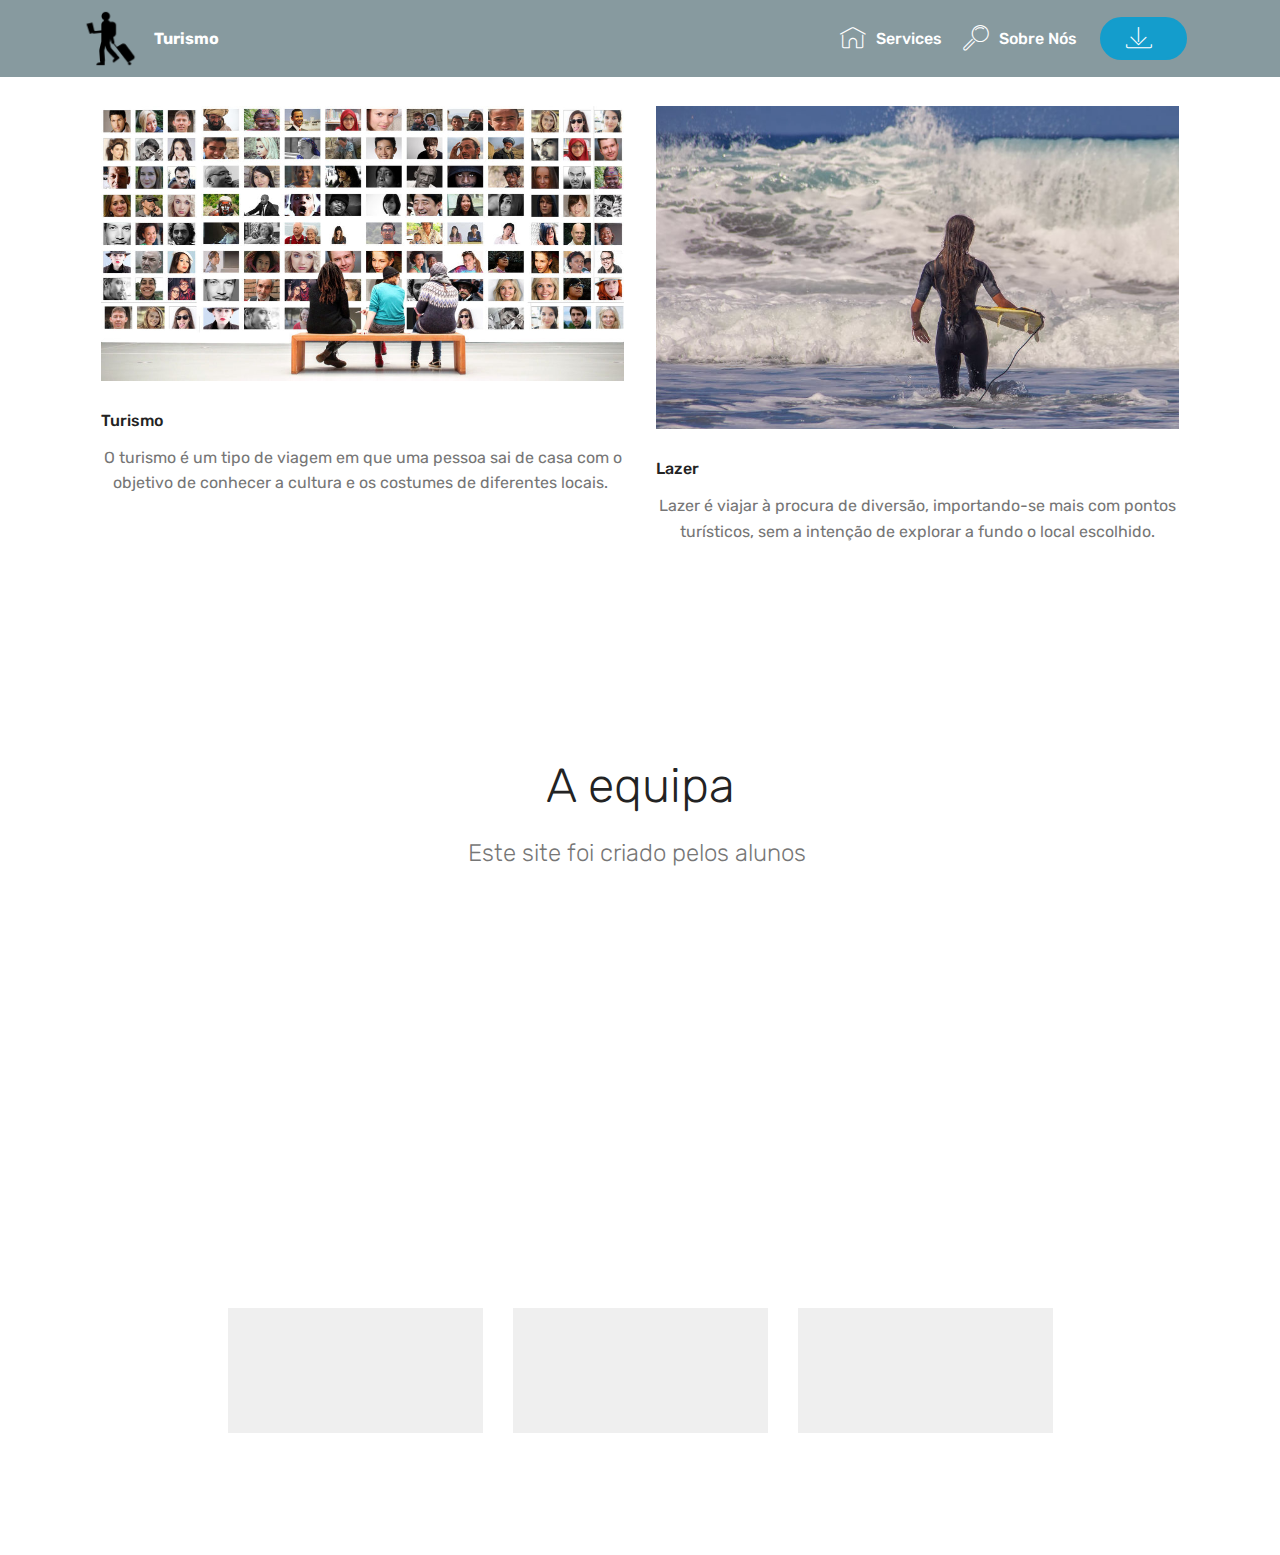
<file: page1.html>
<!DOCTYPE html>
<html  >
<head>
  <!-- Site made with Mobirise Website Builder v4.9.7, https://mobirise.com -->
  <meta charset="UTF-8">
  <meta http-equiv="X-UA-Compatible" content="IE=edge">
  <meta name="generator" content="Mobirise v4.9.7, mobirise.com">
  <meta name="viewport" content="width=device-width, initial-scale=1, minimum-scale=1">
  <link rel="shortcut icon" href="assets/images/0191a8249c-128x128.png" type="image/x-icon">
  <meta name="description" content="Web Site Builder Description">
  
  <title>Turismo</title>
  <link rel="stylesheet" href="assets/web/assets/mobirise-icons/mobirise-icons.css">
  <link rel="stylesheet" href="assets/tether/tether.min.css">
  <link rel="stylesheet" href="assets/bootstrap/css/bootstrap.min.css">
  <link rel="stylesheet" href="assets/bootstrap/css/bootstrap-grid.min.css">
  <link rel="stylesheet" href="assets/bootstrap/css/bootstrap-reboot.min.css">
  <link rel="stylesheet" href="assets/socicon/css/styles.css">
  <link rel="stylesheet" href="assets/animatecss/animate.min.css">
  <link rel="stylesheet" href="assets/dropdown/css/style.css">
  <link rel="stylesheet" href="assets/theme/css/style.css">
  <link rel="stylesheet" href="assets/mobirise/css/mbr-additional.css" type="text/css">
  
  
  
</head>
<body>
  <section class="menu cid-rpxft8RG3r" once="menu" id="menu1-1">

    

    <nav class="navbar navbar-expand beta-menu navbar-dropdown align-items-center navbar-fixed-top navbar-toggleable-sm">
        <button class="navbar-toggler navbar-toggler-right" type="button" data-toggle="collapse" data-target="#navbarSupportedContent" aria-controls="navbarSupportedContent" aria-expanded="false" aria-label="Toggle navigation">
            <div class="hamburger">
                <span></span>
                <span></span>
                <span></span>
                <span></span>
            </div>
        </button>
        <div class="menu-logo">
            <div class="navbar-brand">
                <span class="navbar-logo">
                    <a href="https://mobirise.co">
                         <img src="assets/images/0191a8249c-128x128.png" alt="Mobirise" title="" style="height: 3.8rem;">
                    </a>
                </span>
                <span class="navbar-caption-wrap"><a class="navbar-caption text-white display-4" href="https://mobirise.co">
                        Turismo</a></span>
            </div>
        </div>
        <div class="collapse navbar-collapse" id="navbarSupportedContent">
            <ul class="navbar-nav nav-dropdown" data-app-modern-menu="true"><li class="nav-item">
                    <a class="nav-link link text-white display-4" href="https://mobirise.co">
                        <span class="mbri-home mbr-iconfont mbr-iconfont-btn"></span>
                        Services
                    </a>
                </li>
                <li class="nav-item">
                    <a class="nav-link link text-white display-4" href="page1.html#team1-2">
                        <span class="mbri-search mbr-iconfont mbr-iconfont-btn"></span>
                        Sobre Nós</a>
                </li></ul>
            <div class="navbar-buttons mbr-section-btn"><a class="btn btn-sm btn-primary display-4" href="#top">
                    <span class="mbri-save mbr-iconfont mbr-iconfont-btn "></span></a></div>
        </div>
    </nav>
</section>

<section class="engine"><a href="https://mobirise.info/g">how to build a website for free</a></section><section class="features2 cid-rpxcsofRNr" id="features2-0">

    

    
    
    <div class="container">
        <div class="media-container-row">
            <div class="card p-3 col-12 col-md-6">
                <div class="card-wrapper">
                    <div class="card-img">
                        <img src="assets/images/mbr-1046x549.jpg" alt="Mobirise" title="">
                    </div>
                    <div class="card-box">
                        <h4 class="card-title pb-3 mbr-fonts-style display-7">
                            Turismo</h4>
                        <p class="mbr-text mbr-fonts-style display-7">O turismo é um tipo de viagem em que uma pessoa sai de casa com o objetivo de conhecer a cultura e os costumes de diferentes locais.&nbsp;<br></p>
                    </div>
                </div>
            </div>

            <div class="card p-3 col-12 col-md-6">
                <div class="card-wrapper">
                    <div class="card-img">
                        <img src="assets/images/mbr-1-1046x648.jpg" alt="Mobirise" title="">
                    </div>
                    <div class="card-box ">
                        <h4 class="card-title pb-3 mbr-fonts-style display-7">
                            Lazer</h4>
                        <p class="mbr-text mbr-fonts-style display-7">Lazer é viajar à procura de diversão, importando-se mais com pontos turísticos, sem a intenção de explorar a fundo o local escolhido.</p>
                    </div>
                </div>
            </div>

            

            
        </div>
    </div>
</section>

<section class="team1 cid-rpxgjh5w3o" id="team1-2">
    
    
    
    <div class="container align-center">
        <h2 class="pb-3 mbr-fonts-style mbr-section-title display-2">A equipa</h2>
        <h3 class="pb-5 mbr-section-subtitle mbr-fonts-style mbr-light display-5">Este site foi criado pelos alunos&nbsp;</h3>
        <div class="row media-row">
            
        <div class="team-item col-lg-3 col-md-6">
                <div class="item-image">
                    <img src="assets/images/face3.jpg" alt="" title="">
                </div>
                <div class="item-caption py-3">
                    <div class="item-name px-2">
                        <p class="mbr-fonts-style display-5">Alexandre Pires<br></p>
                    </div>
                    <div class="item-role px-2">
                        <p>nº 1</p>
                    </div>
                    <div class="item-social pt-2">
                        <a href="https://twitter.com/mobirise" target="_blank">
                            <span class="p-1 socicon-twitter socicon mbr-iconfont mbr-iconfont-social"></span>
                        </a>
                        <a href="https://www.facebook.com/pages/Mobirise/1616226671953247" target="_blank">
                            <span class="p-1 socicon-facebook socicon mbr-iconfont mbr-iconfont-social"></span>
                        </a>
                        <a href="https://plus.google.com/u/0/+Mobirise" target="_blank">
                            <span class="p-1 socicon-googleplus socicon mbr-iconfont mbr-iconfont-social"></span>
                        </a>
                        <a href="https://www.linkedin.com/in/mobirise" target="_blank">
                            <span class="p-1 socicon-linkedin socicon mbr-iconfont mbr-iconfont-social"></span>
                        </a>
                        <a href="https://www.instagram.com/mobirise/" target="_blank">
                            
                        </a>
                        <a href="https://www.youtube.com/channel/UCt_tncVAetpK5JeM8L-8jyw" target="_blank">    
                            
                        </a>
                    </div>
                </div>
            </div><div class="team-item col-lg-3 col-md-6">
                <div class="item-image">
                    <img src="assets/images/face2.jpg" alt="" title="">
                </div>
                <div class="item-caption py-3">
                    <div class="item-name px-2">
                        <p class="mbr-fonts-style display-5">
                           João Amaral </p>
                    </div>
                    <div class="item-role px-2">
                        <p>nº 11</p>
                    </div>
                    <div class="item-social pt-2">
                        <a href="https://twitter.com/mobirise" target="_blank">
                            <span class="p-1 socicon-twitter socicon mbr-iconfont mbr-iconfont-social"></span>
                        </a>
                        <a href="https://www.facebook.com/pages/Mobirise/1616226671953247" target="_blank">
                            <span class="p-1 socicon-facebook socicon mbr-iconfont mbr-iconfont-social"></span>
                        </a>
                        <a href="https://plus.google.com/u/0/+Mobirise" target="_blank">
                            <span class="p-1 socicon-googleplus socicon mbr-iconfont mbr-iconfont-social"></span>
                        </a>
                        <a href="https://www.linkedin.com/in/mobirise" target="_blank">
                            <span class="p-1 socicon-linkedin socicon mbr-iconfont mbr-iconfont-social"></span>
                        </a>
                        <a href="https://www.instagram.com/mobirise/" target="_blank">
                            
                        </a>
                        <a href="https://www.youtube.com/channel/UCt_tncVAetpK5JeM8L-8jyw" target="_blank">    
                            
                        </a>
                    </div>
                </div>
            </div><div class="team-item col-lg-3 col-md-6">
                <div class="item-image">
                    <img src="assets/images/mbr-510x765.jpg" alt="" title="">
                </div>
                <div class="item-caption py-3">
                    <div class="item-name px-2">
                        <p class="mbr-fonts-style display-5">
                           Simão Leiria </p>
                    </div>
                    <div class="item-role px-2">
                        <p>nº 18</p>
                    </div>
                    <div class="item-social pt-2">
                        <a href="https://twitter.com/mobirise" target="_blank">
                            <span class="p-1 socicon-twitter socicon mbr-iconfont mbr-iconfont-social"></span>
                        </a>
                        <a href="https://www.facebook.com/pages/Mobirise/1616226671953247" target="_blank">
                            <span class="p-1 socicon-facebook socicon mbr-iconfont mbr-iconfont-social"></span>
                        </a>
                        <a href="https://plus.google.com/u/0/+Mobirise" target="_blank">
                            <span class="p-1 socicon-googleplus socicon mbr-iconfont mbr-iconfont-social"></span>
                        </a>
                        <a href="https://www.linkedin.com/in/mobirise" target="_blank">
                            <span class="p-1 socicon-linkedin socicon mbr-iconfont mbr-iconfont-social"></span>
                        </a>
                        <a href="https://www.instagram.com/mobirise/" target="_blank">
                            
                        </a>
                        <a href="https://www.youtube.com/channel/UCt_tncVAetpK5JeM8L-8jyw" target="_blank">    
                            
                        </a>
                    </div>
                </div>
            </div></div>    
    </div>
</section>


  <script src="assets/web/assets/jquery/jquery.min.js"></script>
  <script src="assets/popper/popper.min.js"></script>
  <script src="assets/tether/tether.min.js"></script>
  <script src="assets/bootstrap/js/bootstrap.min.js"></script>
  <script src="assets/smoothscroll/smooth-scroll.js"></script>
  <script src="assets/touchswipe/jquery.touch-swipe.min.js"></script>
  <script src="assets/viewportchecker/jquery.viewportchecker.js"></script>
  <script src="assets/dropdown/js/script.min.js"></script>
  <script src="assets/theme/js/script.js"></script>
  
  
 <div id="scrollToTop" class="scrollToTop mbr-arrow-up"><a style="text-align: center;"><i class="mbr-arrow-up-icon mbr-arrow-up-icon-cm cm-icon cm-icon-smallarrow-up"></i></a></div>
    <input name="animation" type="hidden">
  </body>
</html>
</file>
<file: assets/web/assets/mobirise-icons/mobirise-icons.css>
@font-face {
  font-family: 'MobiriseIcons';
  src:  url('mobirise-icons.eot?spat4u');
  src:  url('mobirise-icons.eot?spat4u#iefix') format('embedded-opentype'),
    url('mobirise-icons.ttf?spat4u') format('truetype'),
    url('mobirise-icons.woff?spat4u') format('woff'),
    url('mobirise-icons.svg?spat4u#MobiriseIcons') format('svg');
  font-weight: normal;
  font-style: normal;
}

[class^="mbri-"], [class*=" mbri-"] {
  /* use !important to prevent issues with browser extensions that change fonts */
  font-family: MobiriseIcons !important;
  speak: none;
  font-style: normal;
  font-weight: normal;
  font-variant: normal;
  text-transform: none;
  line-height: 1;

  /* Better Font Rendering =========== */
  -webkit-font-smoothing: antialiased;
  -moz-osx-font-smoothing: grayscale;
}

.mbri-add-submenu:before {
  content: "\e900";
}
.mbri-alert:before {
  content: "\e901";
}
.mbri-align-center:before {
  content: "\e902";
}
.mbri-align-justify:before {
  content: "\e903";
}
.mbri-align-left:before {
  content: "\e904";
}
.mbri-align-right:before {
  content: "\e905";
}
.mbri-android:before {
  content: "\e906";
}
.mbri-apple:before {
  content: "\e907";
}
.mbri-arrow-down:before {
  content: "\e908";
}
.mbri-arrow-next:before {
  content: "\e909";
}
.mbri-arrow-prev:before {
  content: "\e90a";
}
.mbri-arrow-up:before {
  content: "\e90b";
}
.mbri-bold:before {
  content: "\e90c";
}
.mbri-bookmark:before {
  content: "\e90d";
}
.mbri-bootstrap:before {
  content: "\e90e";
}
.mbri-briefcase:before {
  content: "\e90f";
}
.mbri-browse:before {
  content: "\e910";
}
.mbri-bulleted-list:before {
  content: "\e911";
}
.mbri-calendar:before {
  content: "\e912";
}
.mbri-camera:before {
  content: "\e913";
}
.mbri-cart-add:before {
  content: "\e914";
}
.mbri-cart-full:before {
  content: "\e915";
}
.mbri-cash:before {
  content: "\e916";
}
.mbri-change-style:before {
  content: "\e917";
}
.mbri-chat:before {
  content: "\e918";
}
.mbri-clock:before {
  content: "\e919";
}
.mbri-close:before {
  content: "\e91a";
}
.mbri-cloud:before {
  content: "\e91b";
}
.mbri-code:before {
  content: "\e91c";
}
.mbri-contact-form:before {
  content: "\e91d";
}
.mbri-credit-card:before {
  content: "\e91e";
}
.mbri-cursor-click:before {
  content: "\e91f";
}
.mbri-cust-feedback:before {
  content: "\e920";
}
.mbri-database:before {
  content: "\e921";
}
.mbri-delivery:before {
  content: "\e922";
}
.mbri-desktop:before {
  content: "\e923";
}
.mbri-devices:before {
  content: "\e924";
}
.mbri-down:before {
  content: "\e925";
}
.mbri-download:before {
  content: "\e989";
}
.mbri-drag-n-drop:before {
  content: "\e927";
}
.mbri-drag-n-drop2:before {
  content: "\e928";
}
.mbri-edit:before {
  content: "\e929";
}
.mbri-edit2:before {
  content: "\e92a";
}
.mbri-error:before {
  content: "\e92b";
}
.mbri-extension:before {
  content: "\e92c";
}
.mbri-features:before {
  content: "\e92d";
}
.mbri-file:before {
  content: "\e92e";
}
.mbri-flag:before {
  content: "\e92f";
}
.mbri-folder:before {
  content: "\e930";
}
.mbri-gift:before {
  content: "\e931";
}
.mbri-github:before {
  content: "\e932";
}
.mbri-globe:before {
  content: "\e933";
}
.mbri-globe-2:before {
  content: "\e934";
}
.mbri-growing-chart:before {
  content: "\e935";
}
.mbri-hearth:before {
  content: "\e936";
}
.mbri-help:before {
  content: "\e937";
}
.mbri-home:before {
  content: "\e938";
}
.mbri-hot-cup:before {
  content: "\e939";
}
.mbri-idea:before {
  content: "\e93a";
}
.mbri-image-gallery:before {
  content: "\e93b";
}
.mbri-image-slider:before {
  content: "\e93c";
}
.mbri-info:before {
  content: "\e93d";
}
.mbri-italic:before {
  content: "\e93e";
}
.mbri-key:before {
  content: "\e93f";
}
.mbri-laptop:before {
  content: "\e940";
}
.mbri-layers:before {
  content: "\e941";
}
.mbri-left-right:before {
  content: "\e942";
}
.mbri-left:before {
  content: "\e943";
}
.mbri-letter:before {
  content: "\e944";
}
.mbri-like:before {
  content: "\e945";
}
.mbri-link:before {
  content: "\e946";
}
.mbri-lock:before {
  content: "\e947";
}
.mbri-login:before {
  content: "\e948";
}
.mbri-logout:before {
  content: "\e949";
}
.mbri-magic-stick:before {
  content: "\e94a";
}
.mbri-map-pin:before {
  content: "\e94b";
}
.mbri-menu:before {
  content: "\e94c";
}
.mbri-mobile:before {
  content: "\e94d";
}
.mbri-mobile2:before {
  content: "\e94e";
}
.mbri-mobirise:before {
  content: "\e94f";
}
.mbri-more-horizontal:before {
  content: "\e950";
}
.mbri-more-vertical:before {
  content: "\e951";
}
.mbri-music:before {
  content: "\e952";
}
.mbri-new-file:before {
  content: "\e953";
}
.mbri-numbered-list:before {
  content: "\e954";
}
.mbri-opened-folder:before {
  content: "\e955";
}
.mbri-pages:before {
  content: "\e956";
}
.mbri-paper-plane:before {
  content: "\e957";
}
.mbri-paperclip:before {
  content: "\e958";
}
.mbri-photo:before {
  content: "\e959";
}
.mbri-photos:before {
  content: "\e95a";
}
.mbri-pin:before {
  content: "\e95b";
}
.mbri-play:before {
  content: "\e95c";
}
.mbri-plus:before {
  content: "\e95d";
}
.mbri-preview:before {
  content: "\e95e";
}
.mbri-print:before {
  content: "\e95f";
}
.mbri-protect:before {
  content: "\e960";
}
.mbri-question:before {
  content: "\e961";
}
.mbri-quote-left:before {
  content: "\e962";
}
.mbri-quote-right:before {
  content: "\e963";
}
.mbri-refresh:before {
  content: "\e964";
}
.mbri-responsive:before {
  content: "\e965";
}
.mbri-right:before {
  content: "\e966";
}
.mbri-rocket:before {
  content: "\e967";
}
.mbri-sad-face:before {
  content: "\e968";
}
.mbri-sale:before {
  content: "\e969";
}
.mbri-save:before {
  content: "\e96a";
}
.mbri-search:before {
  content: "\e96b";
}
.mbri-setting:before {
  content: "\e96c";
}
.mbri-setting2:before {
  content: "\e96d";
}
.mbri-setting3:before {
  content: "\e96e";
}
.mbri-share:before {
  content: "\e96f";
}
.mbri-shopping-bag:before {
  content: "\e970";
}
.mbri-shopping-basket:before {
  content: "\e971";
}
.mbri-shopping-cart:before {
  content: "\e972";
}
.mbri-sites:before {
  content: "\e973";
}
.mbri-smile-face:before {
  content: "\e974";
}
.mbri-speed:before {
  content: "\e975";
}
.mbri-star:before {
  content: "\e976";
}
.mbri-success:before {
  content: "\e977";
}
.mbri-sun:before {
  content: "\e978";
}
.mbri-sun2:before {
  content: "\e979";
}
.mbri-tablet:before {
  content: "\e97a";
}
.mbri-tablet-vertical:before {
  content: "\e97b";
}
.mbri-target:before {
  content: "\e97c";
}
.mbri-timer:before {
  content: "\e97d";
}
.mbri-to-ftp:before {
  content: "\e97e";
}
.mbri-to-local-drive:before {
  content: "\e97f";
}
.mbri-touch-swipe:before {
  content: "\e980";
}
.mbri-touch:before {
  content: "\e981";
}
.mbri-trash:before {
  content: "\e982";
}
.mbri-underline:before {
  content: "\e983";
}
.mbri-unlink:before {
  content: "\e984";
}
.mbri-unlock:before {
  content: "\e985";
}
.mbri-up-down:before {
  content: "\e986";
}
.mbri-up:before {
  content: "\e987";
}
.mbri-update:before {
  content: "\e988";
}
.mbri-upload:before {
 content: "\e926"; 
}
.mbri-user:before {
  content: "\e98a";
}
.mbri-user2:before {
  content: "\e98b";
}
.mbri-users:before {
  content: "\e98c";
}
.mbri-video:before {
  content: "\e98d";
}
.mbri-video-play:before {
  content: "\e98e";
}
.mbri-watch:before {
  content: "\e98f";
}
.mbri-website-theme:before {
  content: "\e990";
}
.mbri-wifi:before {
  content: "\e991";
}
.mbri-windows:before {
  content: "\e992";
}
.mbri-zoom-out:before {
  content: "\e993";
}
.mbri-redo:before {
  content: "\e994";
}
.mbri-undo:before {
  content: "\e995";
}
</file>
<file: assets/socicon/css/styles.css>
@charset "UTF-8";

@font-face {
  font-family: "socicon";
  src:url("../fonts/socicon.eot");
  src:url("../fonts/socicon.eot?#iefix") format("embedded-opentype"),
    url("../fonts/socicon.woff") format("woff"),
    url("../fonts/socicon.ttf") format("truetype"),
    url("../fonts/socicon.svg#socicon") format("svg");
  font-weight: normal;
  font-style: normal;

}

[data-icon]:before {
  font-family: "socicon" !important;
  content: attr(data-icon);
  font-style: normal !important;
  font-weight: normal !important;
  font-variant: normal !important;
  text-transform: none !important;
  speak: none;
  line-height: 1;
  -webkit-font-smoothing: antialiased;
  -moz-osx-font-smoothing: grayscale;
}

[class^="socicon-"]:before,
[class*=" socicon-"]:before {
  font-family: "socicon" !important;
  font-style: normal !important;
  font-weight: normal !important;
  font-variant: normal !important;
  text-transform: none !important;
  speak: none;
  line-height: 1;
  -webkit-font-smoothing: antialiased;
  -moz-osx-font-smoothing: grayscale;
}

.socicon-modelmayhem:before {
  content: "\e000";
}
.socicon-mixcloud:before {
  content: "\e001";
}
.socicon-drupal:before {
  content: "\e002";
}
.socicon-swarm:before {
  content: "\e003";
}
.socicon-istock:before {
  content: "\e004";
}
.socicon-yammer:before {
  content: "\e005";
}
.socicon-ello:before {
  content: "\e006";
}
.socicon-stackoverflow:before {
  content: "\e007";
}
.socicon-persona:before {
  content: "\e008";
}
.socicon-triplej:before {
  content: "\e009";
}
.socicon-houzz:before {
  content: "\e00a";
}
.socicon-rss:before {
  content: "\e00b";
}
.socicon-paypal:before {
  content: "\e00c";
}
.socicon-odnoklassniki:before {
  content: "\e00d";
}
.socicon-airbnb:before {
  content: "\e00e";
}
.socicon-periscope:before {
  content: "\e00f";
}
.socicon-outlook:before {
  content: "\e010";
}
.socicon-coderwall:before {
  content: "\e011";
}
.socicon-tripadvisor:before {
  content: "\e012";
}
.socicon-appnet:before {
  content: "\e013";
}
.socicon-goodreads:before {
  content: "\e014";
}
.socicon-tripit:before {
  content: "\e015";
}
.socicon-lanyrd:before {
  content: "\e016";
}
.socicon-slideshare:before {
  content: "\e017";
}
.socicon-buffer:before {
  content: "\e018";
}
.socicon-disqus:before {
  content: "\e019";
}
.socicon-vkontakte:before {
  content: "\e01a";
}
.socicon-whatsapp:before {
  content: "\e01b";
}
.socicon-patreon:before {
  content: "\e01c";
}
.socicon-storehouse:before {
  content: "\e01d";
}
.socicon-pocket:before {
  content: "\e01e";
}
.socicon-mail:before {
  content: "\e01f";
}
.socicon-blogger:before {
  content: "\e020";
}
.socicon-technorati:before {
  content: "\e021";
}
.socicon-reddit:before {
  content: "\e022";
}
.socicon-dribbble:before {
  content: "\e023";
}
.socicon-stumbleupon:before {
  content: "\e024";
}
.socicon-digg:before {
  content: "\e025";
}
.socicon-envato:before {
  content: "\e026";
}
.socicon-behance:before {
  content: "\e027";
}
.socicon-delicious:before {
  content: "\e028";
}
.socicon-deviantart:before {
  content: "\e029";
}
.socicon-forrst:before {
  content: "\e02a";
}
.socicon-play:before {
  content: "\e02b";
}
.socicon-zerply:before {
  content: "\e02c";
}
.socicon-wikipedia:before {
  content: "\e02d";
}
.socicon-apple:before {
  content: "\e02e";
}
.socicon-flattr:before {
  content: "\e02f";
}
.socicon-github:before {
  content: "\e030";
}
.socicon-renren:before {
  content: "\e031";
}
.socicon-friendfeed:before {
  content: "\e032";
}
.socicon-newsvine:before {
  content: "\e033";
}
.socicon-identica:before {
  content: "\e034";
}
.socicon-bebo:before {
  content: "\e035";
}
.socicon-zynga:before {
  content: "\e036";
}
.socicon-steam:before {
  content: "\e037";
}
.socicon-xbox:before {
  content: "\e038";
}
.socicon-windows:before {
  content: "\e039";
}
.socicon-qq:before {
  content: "\e03a";
}
.socicon-douban:before {
  content: "\e03b";
}
.socicon-meetup:before {
  content: "\e03c";
}
.socicon-playstation:before {
  content: "\e03d";
}
.socicon-android:before {
  content: "\e03e";
}
.socicon-snapchat:before {
  content: "\e03f";
}
.socicon-twitter:before {
  content: "\e040";
}
.socicon-facebook:before {
  content: "\e041";
}
.socicon-googleplus:before {
  content: "\e042";
}
.socicon-pinterest:before {
  content: "\e043";
}
.socicon-foursquare:before {
  content: "\e044";
}
.socicon-yahoo:before {
  content: "\e045";
}
.socicon-skype:before {
  content: "\e046";
}
.socicon-yelp:before {
  content: "\e047";
}
.socicon-feedburner:before {
  content: "\e048";
}
.socicon-linkedin:before {
  content: "\e049";
}
.socicon-viadeo:before {
  content: "\e04a";
}
.socicon-xing:before {
  content: "\e04b";
}
.socicon-myspace:before {
  content: "\e04c";
}
.socicon-soundcloud:before {
  content: "\e04d";
}
.socicon-spotify:before {
  content: "\e04e";
}
.socicon-grooveshark:before {
  content: "\e04f";
}
.socicon-lastfm:before {
  content: "\e050";
}
.socicon-youtube:before {
  content: "\e051";
}
.socicon-vimeo:before {
  content: "\e052";
}
.socicon-dailymotion:before {
  content: "\e053";
}
.socicon-vine:before {
  content: "\e054";
}
.socicon-flickr:before {
  content: "\e055";
}
.socicon-500px:before {
  content: "\e056";
}
.socicon-wordpress:before {
  content: "\e058";
}
.socicon-tumblr:before {
  content: "\e059";
}
.socicon-twitch:before {
  content: "\e05a";
}
.socicon-8tracks:before {
  content: "\e05b";
}
.socicon-amazon:before {
  content: "\e05c";
}
.socicon-icq:before {
  content: "\e05d";
}
.socicon-smugmug:before {
  content: "\e05e";
}
.socicon-ravelry:before {
  content: "\e05f";
}
.socicon-weibo:before {
  content: "\e060";
}
.socicon-baidu:before {
  content: "\e061";
}
.socicon-angellist:before {
  content: "\e062";
}
.socicon-ebay:before {
  content: "\e063";
}
.socicon-imdb:before {
  content: "\e064";
}
.socicon-stayfriends:before {
  content: "\e065";
}
.socicon-residentadvisor:before {
  content: "\e066";
}
.socicon-google:before {
  content: "\e067";
}
.socicon-yandex:before {
  content: "\e068";
}
.socicon-sharethis:before {
  content: "\e069";
}
.socicon-bandcamp:before {
  content: "\e06a";
}
.socicon-itunes:before {
  content: "\e06b";
}
.socicon-deezer:before {
  content: "\e06c";
}
.socicon-telegram:before {
  content: "\e06e";
}
.socicon-openid:before {
  content: "\e06f";
}
.socicon-amplement:before {
  content: "\e070";
}
.socicon-viber:before {
  content: "\e071";
}
.socicon-zomato:before {
  content: "\e072";
}
.socicon-draugiem:before {
  content: "\e074";
}
.socicon-endomodo:before {
  content: "\e075";
}
.socicon-filmweb:before {
  content: "\e076";
}
.socicon-stackexchange:before {
  content: "\e077";
}
.socicon-wykop:before {
  content: "\e078";
}
.socicon-teamspeak:before {
  content: "\e079";
}
.socicon-teamviewer:before {
  content: "\e07a";
}
.socicon-ventrilo:before {
  content: "\e07b";
}
.socicon-younow:before {
  content: "\e07c";
}
.socicon-raidcall:before {
  content: "\e07d";
}
.socicon-mumble:before {
  content: "\e07e";
}
.socicon-medium:before {
  content: "\e06d";
}
.socicon-bebee:before {
  content: "\e07f";
}
.socicon-hitbox:before {
  content: "\e080";
}
.socicon-reverbnation:before {
  content: "\e081";
}
.socicon-formulr:before {
  content: "\e082";
}
.socicon-instagram:before {
  content: "\e057";
}
.socicon-battlenet:before {
  content: "\e083";
}
.socicon-chrome:before {
  content: "\e084";
}
.socicon-discord:before {
  content: "\e086";
}
.socicon-issuu:before {
  content: "\e087";
}
.socicon-macos:before {
  content: "\e088";
}
.socicon-firefox:before {
  content: "\e089";
}
.socicon-opera:before {
  content: "\e08d";
}
.socicon-keybase:before {
  content: "\e090";
}
.socicon-alliance:before {
  content: "\e091";
}
.socicon-livejournal:before {
  content: "\e092";
}
.socicon-googlephotos:before {
  content: "\e093";
}
.socicon-horde:before {
  content: "\e094";
}
.socicon-etsy:before {
  content: "\e095";
}
.socicon-zapier:before {
  content: "\e096";
}
.socicon-google-scholar:before {
  content: "\e097";
}
.socicon-researchgate:before {
  content: "\e098";
}
.socicon-wechat:before {
  content: "\e099";
}
.socicon-strava:before {
  content: "\e09a";
}
.socicon-line:before {
  content: "\e09b";
}
.socicon-lyft:before {
  content: "\e09c";
}
.socicon-uber:before {
  content: "\e09d";
}
.socicon-songkick:before {
  content: "\e09e";
}
.socicon-viewbug:before {
  content: "\e09f";
}
.socicon-googlegroups:before {
  content: "\e0a0";
}
.socicon-quora:before {
  content: "\e073";
}
.socicon-diablo:before {
  content: "\e085";
}
.socicon-blizzard:before {
  content: "\e0a1";
}
.socicon-hearthstone:before {
  content: "\e08b";
}
.socicon-heroes:before {
  content: "\e08a";
}
.socicon-overwatch:before {
  content: "\e08c";
}
.socicon-warcraft:before {
  content: "\e08e";
}
.socicon-starcraft:before {
  content: "\e08f";
}
.socicon-beam:before {
  content: "\e0a2";
}
.socicon-curse:before {
  content: "\e0a3";
}
.socicon-player:before {
  content: "\e0a4";
}
.socicon-streamjar:before {
  content: "\e0a5";
}
.socicon-nintendo:before {
  content: "\e0a6";
}
.socicon-hellocoton:before {
  content: "\e0a7";
}
</file>
<file: assets/dropdown/css/style.css>
.navbar-dropdown {
  left: 0;
  padding: 0;
  position: absolute;
  right: 0;
  top: 0;
  transition: all 0.45s ease;
  z-index: 1030;
  background: #282828; }
  .navbar-dropdown .navbar-logo {
    margin-right: 0.8rem;
    transition: margin 0.3s ease-in-out;
    vertical-align: middle; }
    .navbar-dropdown .navbar-logo img {
      height: 3.125rem;
      transition: all 0.3s ease-in-out; }
    .navbar-dropdown .navbar-logo.mbr-iconfont {
      font-size: 3.125rem;
      line-height: 3.125rem; }
  .navbar-dropdown .navbar-caption {
    font-weight: 700;
    white-space: normal;
    vertical-align: -4px;
    line-height: 3.125rem !important; }
    .navbar-dropdown .navbar-caption, .navbar-dropdown .navbar-caption:hover {
      color: inherit;
      text-decoration: none; }
  .navbar-dropdown .mbr-iconfont + .navbar-caption {
    vertical-align: -1px; }
  .navbar-dropdown.navbar-fixed-top {
    position: fixed; }
  .navbar-dropdown .navbar-brand span {
    vertical-align: -4px; }
  .navbar-dropdown.bg-color.transparent {
    background: none; }
  .navbar-dropdown.navbar-short .navbar-brand {
    padding: 0.625rem 0; }
    .navbar-dropdown.navbar-short .navbar-brand span {
      vertical-align: -1px; }
  .navbar-dropdown.navbar-short .navbar-caption {
    line-height: 2.375rem !important;
    vertical-align: -2px; }
  .navbar-dropdown.navbar-short .navbar-logo {
    margin-right: 0.5rem; }
    .navbar-dropdown.navbar-short .navbar-logo img {
      height: 2.375rem; }
    .navbar-dropdown.navbar-short .navbar-logo.mbr-iconfont {
      font-size: 2.375rem;
      line-height: 2.375rem; }
  .navbar-dropdown.navbar-short .mbr-table-cell {
    height: 3.625rem; }
  .navbar-dropdown .navbar-close {
    left: 0.6875rem;
    position: fixed;
    top: 0.75rem;
    z-index: 1000; }
  .navbar-dropdown .hamburger-icon {
    content: "";
    display: inline-block;
    vertical-align: middle;
    width: 16px;
    -webkit-box-shadow: 0 -6px 0 1px #282828,0 0 0 1px #282828,0 6px 0 1px #282828;
    -moz-box-shadow: 0 -6px 0 1px #282828,0 0 0 1px #282828,0 6px 0 1px #282828;
    box-shadow: 0 -6px 0 1px #282828,0 0 0 1px #282828,0 6px 0 1px #282828; }

.dropdown-menu .dropdown-toggle[data-toggle="dropdown-submenu"]::after {
  border-bottom: 0.35em solid transparent;
  border-left: 0.35em solid;
  border-right: 0;
  border-top: 0.35em solid transparent;
  margin-left: 0.3rem; }

.dropdown-menu .dropdown-item:focus {
  outline: 0; }

.nav-dropdown {
  font-size: 0.75rem;
  font-weight: 500;
  height: auto !important; }
  .nav-dropdown .nav-btn {
    padding-left: 1rem; }
  .nav-dropdown .link {
    margin: .667em 1.667em;
    font-weight: 500;
    padding: 0;
    transition: color .2s ease-in-out; }
    .nav-dropdown .link.dropdown-toggle {
      margin-right: 2.583em; }
      .nav-dropdown .link.dropdown-toggle::after {
        margin-left: .25rem;
        border-top: 0.35em solid;
        border-right: 0.35em solid transparent;
        border-left: 0.35em solid transparent;
        border-bottom: 0; }
      .nav-dropdown .link.dropdown-toggle[aria-expanded="true"] {
        margin: 0;
        padding: 0.667em 3.263em  0.667em 1.667em; }
  .nav-dropdown .link::after,
  .nav-dropdown .dropdown-item::after {
    color: inherit; }
  .nav-dropdown .btn {
    font-size: 0.75rem;
    font-weight: 700;
    letter-spacing: 0;
    margin-bottom: 0;
    padding-left: 1.25rem;
    padding-right: 1.25rem; }
  .nav-dropdown .dropdown-menu {
    border-radius: 0;
    border: 0;
    left: 0;
    margin: 0;
    padding-bottom: 1.25rem;
    padding-top: 1.25rem;
    position: relative; }
  .nav-dropdown .dropdown-submenu {
    margin-left: 0.125rem;
    top: 0; }
  .nav-dropdown .dropdown-item {
    font-weight: 500;
    line-height: 2;
    padding: 0.3846em 4.615em 0.3846em 1.5385em;
    position: relative;
    transition: color .2s ease-in-out, background-color .2s ease-in-out; }
    .nav-dropdown .dropdown-item::after {
      margin-top: -0.3077em;
      position: absolute;
      right: 1.1538em;
      top: 50%; }
    .nav-dropdown .dropdown-item:focus, .nav-dropdown .dropdown-item:hover {
      background: none; }

@media (max-width: 767px) {
  .nav-dropdown.navbar-toggleable-sm {
    bottom: 0;
    display: none;
    left: 0;
    overflow-x: hidden;
    position: fixed;
    top: 0;
    transform: translateX(-100%);
    -ms-transform: translateX(-100%);
    -webkit-transform: translateX(-100%);
    width: 18.75rem;
    z-index: 999; } }
.nav-dropdown.navbar-toggleable-xl {
  bottom: 0;
  display: none;
  left: 0;
  overflow-x: hidden;
  position: fixed;
  top: 0;
  transform: translateX(-100%);
  -ms-transform: translateX(-100%);
  -webkit-transform: translateX(-100%);
  width: 18.75rem;
  z-index: 999; }

.nav-dropdown-sm {
  display: block !important;
  overflow-x: hidden;
  overflow: auto;
  padding-top: 3.875rem; }
  .nav-dropdown-sm::after {
    content: "";
    display: block;
    height: 3rem;
    width: 100%; }
  .nav-dropdown-sm.collapse.in ~ .navbar-close {
    display: block !important; }
  .nav-dropdown-sm.collapsing, .nav-dropdown-sm.collapse.in {
    transform: translateX(0);
    -ms-transform: translateX(0);
    -webkit-transform: translateX(0);
    transition: all 0.25s ease-out;
    -webkit-transition: all 0.25s ease-out;
    background: #282828; }
  .nav-dropdown-sm.collapsing[aria-expanded="false"] {
    transform: translateX(-100%);
    -ms-transform: translateX(-100%);
    -webkit-transform: translateX(-100%); }
  .nav-dropdown-sm .nav-item {
    display: block;
    margin-left: 0 !important;
    padding-left: 0; }
  .nav-dropdown-sm .link,
  .nav-dropdown-sm .dropdown-item {
    border-top: 1px dotted rgba(255, 255, 255, 0.1);
    font-size: 0.8125rem;
    line-height: 1.6;
    margin: 0 !important;
    padding: 0.875rem 2.4rem 0.875rem 1.5625rem !important;
    position: relative;
    white-space: normal; }
    .nav-dropdown-sm .link:focus, .nav-dropdown-sm .link:hover,
    .nav-dropdown-sm .dropdown-item:focus,
    .nav-dropdown-sm .dropdown-item:hover {
      background: rgba(0, 0, 0, 0.2) !important;
      color: #c0a375; }
  .nav-dropdown-sm .nav-btn {
    position: relative;
    padding: 1.5625rem 1.5625rem 0 1.5625rem; }
    .nav-dropdown-sm .nav-btn::before {
      border-top: 1px dotted rgba(255, 255, 255, 0.1);
      content: "";
      left: 0;
      position: absolute;
      top: 0;
      width: 100%; }
    .nav-dropdown-sm .nav-btn + .nav-btn {
      padding-top: 0.625rem; }
      .nav-dropdown-sm .nav-btn + .nav-btn::before {
        display: none; }
  .nav-dropdown-sm .btn {
    padding: 0.625rem 0; }
  .nav-dropdown-sm .dropdown-toggle[data-toggle="dropdown-submenu"]::after {
    margin-left: .25rem;
    border-top: 0.35em solid;
    border-right: 0.35em solid transparent;
    border-left: 0.35em solid transparent;
    border-bottom: 0; }
  .nav-dropdown-sm .dropdown-toggle[data-toggle="dropdown-submenu"][aria-expanded="true"]::after {
    border-top: 0;
    border-right: 0.35em solid transparent;
    border-left: 0.35em solid transparent;
    border-bottom: 0.35em solid; }
  .nav-dropdown-sm .dropdown-menu {
    margin: 0;
    padding: 0;
    position: relative;
    top: 0;
    left: 0;
    width: 100%;
    border: 0;
    float: none;
    border-radius: 0;
    background: none; }
  .nav-dropdown-sm .dropdown-submenu {
    left: 100%;
    margin-left: 0.125rem;
    margin-top: -1.25rem;
    top: 0; }

.navbar-toggleable-sm .nav-dropdown .dropdown-menu {
  position: absolute; }

.navbar-toggleable-sm .nav-dropdown .dropdown-submenu {
  left: 100%;
  margin-left: 0.125rem;
  margin-top: -1.25rem;
  top: 0; }

.navbar-toggleable-sm.opened .nav-dropdown .dropdown-menu {
  position: relative; }

.navbar-toggleable-sm.opened .nav-dropdown .dropdown-submenu {
  left: 0;
  margin-left: 00rem;
  margin-top: 0rem;
  top: 0; }

.is-builder .nav-dropdown.collapsing {
  transition: none !important; }

/*# sourceMappingURL=style.css.map */
</file>
<file: assets/theme/css/style.css>
/*!
 * Mobirise v4 theme (https://mobirise.com/)
 * Copyright 2017 Mobirise
 */
section {
  background-color: #eeeeee; }

section,
.container,
.container-fluid {
  position: relative;
  word-wrap: break-word; }

a.mbr-iconfont:hover {
  text-decoration: none; }

.article .lead p, .article .lead ul, .article .lead ol, .article .lead pre, .article .lead blockquote {
  margin-bottom: 0; }

a {
  font-style: normal;
  font-weight: 400;
  cursor: pointer; }
  a, a:hover {
    text-decoration: none; }

figure {
  margin-bottom: 0; }

body {
  color: #232323; }

h1, h2, h3, h4, h5, h6,
.h1, .h2, .h3, .h4, .h5, .h6,
.display-1, .display-2, .display-3, .display-4 {
  line-height: 1;
  word-break: break-word;
  word-wrap: break-word; }

b, strong {
  font-weight: bold; }

blockquote {
  padding: 10px 0 10px 20px;
  position: relative;
  border-left: 2px solid;
  border-color: #ff3366; }

input:-webkit-autofill, input:-webkit-autofill:hover, input:-webkit-autofill:focus, input:-webkit-autofill:active {
  transition-delay: 9999s;
  transition-property: background-color, color; }

textarea[type="hidden"] {
  display: none; }

body {
  position: relative; }

section {
  background-position: 50% 50%;
  background-repeat: no-repeat;
  background-size: cover; }
  section .mbr-background-video,
  section .mbr-background-video-preview {
    position: absolute;
    bottom: 0;
    left: 0;
    right: 0;
    top: 0; }

.hidden {
  visibility: hidden; }

.mbr-z-index20 {
  z-index: 20; }

/*! Base colors */
.mbr-white {
  color: #ffffff; }

.mbr-black {
  color: #000000; }

.mbr-bg-white {
  background-color: #ffffff; }

.mbr-bg-black {
  background-color: #000000; }

/*! Text-aligns */
.align-left {
  text-align: left; }

.align-center {
  text-align: center; }

.align-right {
  text-align: right; }

@media (max-width: 767px) {
  .align-left, .align-center, .align-right, .mbr-section-btn, .mbr-section-title {
    text-align: center; } }
/*! Font-weight  */
.mbr-light {
  font-weight: 300; }

.mbr-regular {
  font-weight: 400; }

.mbr-semibold {
  font-weight: 500; }

.mbr-bold {
  font-weight: 700; }

/*! Media  */
.media-size-item {
  -webkit-flex: 1 1 auto;
  -moz-flex: 1 1 auto;
  -ms-flex: 1 1 auto;
  -o-flex: 1 1 auto;
  flex: 1 1 auto; }

.media-content {
  -webkit-flex-basis: 100%;
  flex-basis: 100%; }

.media-container-row {
  display: -ms-flexbox;
  display: -webkit-flex;
  display: flex;
  -webkit-flex-direction: row;
  -ms-flex-direction: row;
  flex-direction: row;
  -webkit-flex-wrap: wrap;
  -ms-flex-wrap: wrap;
  flex-wrap: wrap;
  -webkit-justify-content: center;
  -ms-flex-pack: center;
  justify-content: center;
  -webkit-align-content: center;
  -ms-flex-line-pack: center;
  align-content: center;
  -webkit-align-items: start;
  -ms-flex-align: start;
  align-items: start; }
  .media-container-row .media-size-item {
    width: 400px; }

.media-container-column {
  display: -ms-flexbox;
  display: -webkit-flex;
  display: flex;
  -webkit-flex-direction: column;
  -ms-flex-direction: column;
  flex-direction: column;
  -webkit-flex-wrap: wrap;
  -ms-flex-wrap: wrap;
  flex-wrap: wrap;
  -webkit-justify-content: center;
  -ms-flex-pack: center;
  justify-content: center;
  -webkit-align-content: center;
  -ms-flex-line-pack: center;
  align-content: center;
  -webkit-align-items: stretch;
  -ms-flex-align: stretch;
  align-items: stretch; }
  .media-container-column > * {
    width: 100%; }

@media (min-width: 992px) {
  .media-container-row {
    -webkit-flex-wrap: nowrap;
    -ms-flex-wrap: nowrap;
    flex-wrap: nowrap; } }
figure {
  overflow: hidden; }

figure[mbr-media-size] {
  transition: width 0.1s; }

.mbr-figure img, .mbr-figure iframe {
  display: block;
  width: 100%; }

.card {
  background-color: transparent;
  border: none; }

.card-img {
  text-align: center;
  flex-shrink: 0;
  -webkit-flex-shrink: 0; }

.media {
  max-width: 100%;
  margin: 0 auto; }

.mbr-figure {
  -ms-flex-item-align: center;
  -ms-grid-row-align: center;
  -webkit-align-self: center;
  align-self: center; }

.media-container > div {
  max-width: 100%; }

.mbr-figure img, .card-img img {
  width: 100%; }

@media (max-width: 991px) {
  .media-size-item {
    width: auto !important; }

  .media {
    width: auto; }

  .mbr-figure {
    width: 100% !important; } }
/*! Buttons */
.mbr-section-btn {
  margin-left: -.25rem;
  margin-right: -.25rem;
  font-size: 0; }

nav .mbr-section-btn {
  margin-left: 0rem;
  margin-right: 0rem; }

/*! Btn icon margin */
.btn .mbr-iconfont, .btn.btn-sm .mbr-iconfont {
  cursor: pointer;
  margin-right: 0.5rem; }

.btn.btn-md .mbr-iconfont, .btn.btn-md .mbr-iconfont {
  margin-right: 0.8rem; }

.mbr-regular {
  font-weight: 400; }

.mbr-semibold {
  font-weight: 500; }

.mbr-bold {
  font-weight: 700; }

[type="submit"] {
  -webkit-appearance: none; }

/*! Full-screen */
.mbr-fullscreen .mbr-overlay {
  min-height: 100vh; }

.mbr-fullscreen {
  display: flex;
  display: -webkit-flex;
  display: -moz-flex;
  display: -ms-flex;
  display: -o-flex;
  align-items: center;
  -webkit-align-items: center;
  min-height: 100vh;
  padding-top: 3rem;
  padding-bottom: 3rem; }

/*! Map */
.map {
  height: 25rem;
  position: relative; }
  .map iframe {
    width: 100%;
    height: 100%; }

/* Form */
.form-asterisk {
  font-family: initial;
  position: absolute;
  top: -2px;
  font-weight: normal; }

/*! Scroll to top arrow */
.mbr-arrow-up {
  bottom: 25px;
  right: 90px;
  position: fixed;
  text-align: right;
  z-index: 5000;
  color: #ffffff;
  font-size: 32px;
  transform: rotate(180deg);
  -webkit-transform: rotate(180deg); }

.mbr-arrow-up a {
  background: rgba(0, 0, 0, 0.2);
  border-radius: 3px;
  color: #fff;
  display: inline-block;
  height: 60px;
  width: 60px;
  outline-style: none !important;
  position: relative;
  text-decoration: none;
  transition: all .3s ease-in-out;
  cursor: pointer;
  text-align: center; }
  .mbr-arrow-up a:hover {
    background-color: rgba(0, 0, 0, 0.4); }
  .mbr-arrow-up a i {
    line-height: 60px; }

.mbr-arrow-up-icon {
  display: block;
  color: #fff; }

.mbr-arrow-up-icon::before {
  content: "\203a";
  display: inline-block;
  font-family: serif;
  font-size: 32px;
  line-height: 1;
  font-style: normal;
  position: relative;
  top: 6px;
  left: -4px;
  -webkit-transform: rotate(-90deg);
  transform: rotate(-90deg); }

/*! Arrow Down */
.mbr-arrow {
  position: absolute;
  bottom: 45px;
  left: 50%;
  width: 60px;
  height: 60px;
  cursor: pointer;
  background-color: rgba(80, 80, 80, 0.5);
  border-radius: 50%;
  -webkit-transform: translateX(-50%);
  transform: translateX(-50%); }
  .mbr-arrow > a {
    display: inline-block;
    text-decoration: none;
    outline-style: none;
    -webkit-animation: arrowdown 1.7s ease-in-out infinite;
    animation: arrowdown 1.7s ease-in-out infinite; }
    .mbr-arrow > a > i {
      position: absolute;
      top: -2px;
      left: 15px;
      font-size: 2rem; }

@keyframes arrowdown {
  0% {
    transform: translateY(0px);
    -webkit-transform: translateY(0px); }
  50% {
    transform: translateY(-5px);
    -webkit-transform: translateY(-5px); }
  100% {
    transform: translateY(0px);
    -webkit-transform: translateY(0px); } }
@-webkit-keyframes arrowdown {
  0% {
    transform: translateY(0px);
    -webkit-transform: translateY(0px); }
  50% {
    transform: translateY(-5px);
    -webkit-transform: translateY(-5px); }
  100% {
    transform: translateY(0px);
    -webkit-transform: translateY(0px); } }
@media (max-width: 500px) {
  .mbr-arrow-up {
    left: 50%;
    right: auto;
    transform: translateX(-50%) rotate(180deg);
    -webkit-transform: translateX(-50%) rotate(180deg); } }
/*Gradients animation*/
@keyframes gradient-animation {
  from {
    background-position: 0% 100%;
    animation-timing-function: ease-in-out; }
  to {
    background-position: 100% 0%;
    animation-timing-function: ease-in-out; } }
@-webkit-keyframes gradient-animation {
  from {
    background-position: 0% 100%;
    animation-timing-function: ease-in-out; }
  to {
    background-position: 100% 0%;
    animation-timing-function: ease-in-out; } }
.bg-gradient {
  background-size: 200% 200%;
  animation: gradient-animation 5s infinite alternate;
  -webkit-animation: gradient-animation 5s infinite alternate; }

.menu .navbar-brand {
  display: -webkit-flex; }
  .menu .navbar-brand span {
    display: flex;
    display: -webkit-flex; }
  .menu .navbar-brand .navbar-caption-wrap {
    display: -webkit-flex; }
  .menu .navbar-brand .navbar-logo img {
    display: -webkit-flex; }
@media (min-width: 768px) and (max-width: 991px) {
  .menu .navbar-toggleable-sm .navbar-nav {
    display: -webkit-box;
    display: -webkit-flex;
    display: -ms-flexbox; } }
@media (min-width: 992px) {
  .menu .navbar-nav.nav-dropdown {
    display: -webkit-flex; }
  .menu .navbar-toggleable-sm .navbar-collapse {
    display: -webkit-flex !important; } }
@media (max-width: 767px) {
  .menu .navbar-collapse {
    max-height: 80vh; }
  .menu .dropdown-menu {
    max-height: 60vh; } }

.navbar {
  display: -webkit-flex;
  -webkit-flex-wrap: wrap;
  -webkit-align-items: center;
  -webkit-justify-content: space-between; }

.navbar-collapse {
  -webkit-flex-basis: 100%;
  -webkit-flex-grow: 1;
  -webkit-align-items: center;
  max-height: 93.5vh; }
  .navbar-collapse.show {
    overflow: auto; }

.nav-dropdown .link {
  padding: .667em 1.667em !important;
  margin: 0 !important; }

.nav {
  display: -webkit-flex;
  -webkit-flex-wrap: wrap; }

.row {
  display: -webkit-flex;
  -webkit-flex-wrap: wrap; }

.justify-content-center {
  -webkit-justify-content: center; }

.form-inline {
  display: -webkit-flex;
  -webkit-flex-flow: row wrap;
  -webkit-align-items: center; }

.card-wrapper {
  -webkit-flex: 1; }

.carousel-control {
  z-index: 10;
  display: -webkit-flex;
  -webkit-align-items: center;
  -webkit-justify-content: center; }

.carousel-controls {
  display: -webkit-flex; }

.media {
  display: -webkit-flex; }

.jq-selectbox__select {
  padding: 1.07em .5em;
  position: absolute;
  top: 0;
  left: 0;
  width: 100%; }

.jq-selectbox__dropdown {
  position: absolute;
  top: 100% !important;
  left: 0 !important;
  width: 100% !important; }

.jq-selectbox__trigger-arrow {
  transform: translateY(-50%); }

.jq-selectbox li {
  padding: 1.07em .5em; }

/*# sourceMappingURL=style.css.map */
.engine {
	position: absolute;
	text-indent: -2400px;
	text-align: center;
	padding: 0;
	top: 0;
	left: -2400px;
}
</file>
<file: assets/mobirise/css/mbr-additional.css>
@import url(https://fonts.googleapis.com/css?family=Rubik:300,300i,400,400i,500,500i,700,700i,900,900i);





body {
  font-style: normal;
  line-height: 1.5;
}
.mbr-section-title {
  font-style: normal;
  line-height: 1.2;
}
.mbr-section-subtitle {
  line-height: 1.3;
}
.mbr-text {
  font-style: normal;
  line-height: 1.6;
}
.display-1 {
  font-family: 'Rubik', sans-serif;
  font-size: 4.25rem;
}
.display-1 > .mbr-iconfont {
  font-size: 6.8rem;
}
.display-2 {
  font-family: 'Rubik', sans-serif;
  font-size: 3rem;
}
.display-2 > .mbr-iconfont {
  font-size: 4.8rem;
}
.display-4 {
  font-family: 'Rubik', sans-serif;
  font-size: 1rem;
}
.display-4 > .mbr-iconfont {
  font-size: 1.6rem;
}
.display-5 {
  font-family: 'Rubik', sans-serif;
  font-size: 1.5rem;
}
.display-5 > .mbr-iconfont {
  font-size: 2.4rem;
}
.display-7 {
  font-family: 'Rubik', sans-serif;
  font-size: 1rem;
}
.display-7 > .mbr-iconfont {
  font-size: 1.6rem;
}
/* ---- Fluid typography for mobile devices ---- */
/* 1.4 - font scale ratio ( bootstrap == 1.42857 ) */
/* 100vw - current viewport width */
/* (48 - 20)  48 == 48rem == 768px, 20 == 20rem == 320px(minimal supported viewport) */
/* 0.65 - min scale variable, may vary */
@media (max-width: 768px) {
  .display-1 {
    font-size: 3.4rem;
    font-size: calc( 2.1374999999999997rem + (4.25 - 2.1374999999999997) * ((100vw - 20rem) / (48 - 20)));
    line-height: calc( 1.4 * (2.1374999999999997rem + (4.25 - 2.1374999999999997) * ((100vw - 20rem) / (48 - 20))));
  }
  .display-2 {
    font-size: 2.4rem;
    font-size: calc( 1.7rem + (3 - 1.7) * ((100vw - 20rem) / (48 - 20)));
    line-height: calc( 1.4 * (1.7rem + (3 - 1.7) * ((100vw - 20rem) / (48 - 20))));
  }
  .display-4 {
    font-size: 0.8rem;
    font-size: calc( 1rem + (1 - 1) * ((100vw - 20rem) / (48 - 20)));
    line-height: calc( 1.4 * (1rem + (1 - 1) * ((100vw - 20rem) / (48 - 20))));
  }
  .display-5 {
    font-size: 1.2rem;
    font-size: calc( 1.175rem + (1.5 - 1.175) * ((100vw - 20rem) / (48 - 20)));
    line-height: calc( 1.4 * (1.175rem + (1.5 - 1.175) * ((100vw - 20rem) / (48 - 20))));
  }
}
/* Buttons */
.btn {
  font-weight: 500;
  border-width: 2px;
  font-style: normal;
  letter-spacing: 1px;
  margin: .4rem .8rem;
  white-space: normal;
  -webkit-transition: all 0.3s ease-in-out;
  -moz-transition: all 0.3s ease-in-out;
  transition: all 0.3s ease-in-out;
  display: inline-flex;
  align-items: center;
  justify-content: center;
  word-break: break-word;
  -webkit-align-items: center;
  -webkit-justify-content: center;
  display: -webkit-inline-flex;
  padding: 1rem 3rem;
  border-radius: 3px;
}
.btn-sm {
  font-weight: 500;
  letter-spacing: 1px;
  -webkit-transition: all 0.3s ease-in-out;
  -moz-transition: all 0.3s ease-in-out;
  transition: all 0.3s ease-in-out;
  padding: 0.6rem 1.5rem;
  border-radius: 3px;
}
.btn-md {
  font-weight: 500;
  letter-spacing: 1px;
  margin: .4rem .8rem !important;
  -webkit-transition: all 0.3s ease-in-out;
  -moz-transition: all 0.3s ease-in-out;
  transition: all 0.3s ease-in-out;
  padding: 1rem 3rem;
  border-radius: 3px;
}
.btn-lg {
  font-weight: 500;
  letter-spacing: 1px;
  margin: .4rem .8rem !important;
  -webkit-transition: all 0.3s ease-in-out;
  -moz-transition: all 0.3s ease-in-out;
  transition: all 0.3s ease-in-out;
  padding: 1.2rem 3.2rem;
  border-radius: 3px;
}
.bg-primary {
  background-color: #149dcc !important;
}
.bg-success {
  background-color: #f7ed4a !important;
}
.bg-info {
  background-color: #82786e !important;
}
.bg-warning {
  background-color: #879a9f !important;
}
.bg-danger {
  background-color: #b1a374 !important;
}
.btn-primary,
.btn-primary:active {
  background-color: #149dcc !important;
  border-color: #149dcc !important;
  color: #ffffff !important;
}
.btn-primary:hover,
.btn-primary:focus,
.btn-primary.focus,
.btn-primary.active {
  color: #ffffff !important;
  background-color: #0d6786 !important;
  border-color: #0d6786 !important;
}
.btn-primary.disabled,
.btn-primary:disabled {
  color: #ffffff !important;
  background-color: #0d6786 !important;
  border-color: #0d6786 !important;
}
.btn-secondary,
.btn-secondary:active {
  background-color: #ff3366 !important;
  border-color: #ff3366 !important;
  color: #ffffff !important;
}
.btn-secondary:hover,
.btn-secondary:focus,
.btn-secondary.focus,
.btn-secondary.active {
  color: #ffffff !important;
  background-color: #e50039 !important;
  border-color: #e50039 !important;
}
.btn-secondary.disabled,
.btn-secondary:disabled {
  color: #ffffff !important;
  background-color: #e50039 !important;
  border-color: #e50039 !important;
}
.btn-info,
.btn-info:active {
  background-color: #82786e !important;
  border-color: #82786e !important;
  color: #ffffff !important;
}
.btn-info:hover,
.btn-info:focus,
.btn-info.focus,
.btn-info.active {
  color: #ffffff !important;
  background-color: #59524b !important;
  border-color: #59524b !important;
}
.btn-info.disabled,
.btn-info:disabled {
  color: #ffffff !important;
  background-color: #59524b !important;
  border-color: #59524b !important;
}
.btn-success,
.btn-success:active {
  background-color: #f7ed4a !important;
  border-color: #f7ed4a !important;
  color: #3f3c03 !important;
}
.btn-success:hover,
.btn-success:focus,
.btn-success.focus,
.btn-success.active {
  color: #3f3c03 !important;
  background-color: #eadd0a !important;
  border-color: #eadd0a !important;
}
.btn-success.disabled,
.btn-success:disabled {
  color: #3f3c03 !important;
  background-color: #eadd0a !important;
  border-color: #eadd0a !important;
}
.btn-warning,
.btn-warning:active {
  background-color: #879a9f !important;
  border-color: #879a9f !important;
  color: #ffffff !important;
}
.btn-warning:hover,
.btn-warning:focus,
.btn-warning.focus,
.btn-warning.active {
  color: #ffffff !important;
  background-color: #617479 !important;
  border-color: #617479 !important;
}
.btn-warning.disabled,
.btn-warning:disabled {
  color: #ffffff !important;
  background-color: #617479 !important;
  border-color: #617479 !important;
}
.btn-danger,
.btn-danger:active {
  background-color: #b1a374 !important;
  border-color: #b1a374 !important;
  color: #ffffff !important;
}
.btn-danger:hover,
.btn-danger:focus,
.btn-danger.focus,
.btn-danger.active {
  color: #ffffff !important;
  background-color: #8b7d4e !important;
  border-color: #8b7d4e !important;
}
.btn-danger.disabled,
.btn-danger:disabled {
  color: #ffffff !important;
  background-color: #8b7d4e !important;
  border-color: #8b7d4e !important;
}
.btn-white {
  color: #333333 !important;
}
.btn-white,
.btn-white:active {
  background-color: #ffffff !important;
  border-color: #ffffff !important;
  color: #808080 !important;
}
.btn-white:hover,
.btn-white:focus,
.btn-white.focus,
.btn-white.active {
  color: #808080 !important;
  background-color: #d9d9d9 !important;
  border-color: #d9d9d9 !important;
}
.btn-white.disabled,
.btn-white:disabled {
  color: #808080 !important;
  background-color: #d9d9d9 !important;
  border-color: #d9d9d9 !important;
}
.btn-black,
.btn-black:active {
  background-color: #333333 !important;
  border-color: #333333 !important;
  color: #ffffff !important;
}
.btn-black:hover,
.btn-black:focus,
.btn-black.focus,
.btn-black.active {
  color: #ffffff !important;
  background-color: #0d0d0d !important;
  border-color: #0d0d0d !important;
}
.btn-black.disabled,
.btn-black:disabled {
  color: #ffffff !important;
  background-color: #0d0d0d !important;
  border-color: #0d0d0d !important;
}
.btn-primary-outline,
.btn-primary-outline:active {
  background: none;
  border-color: #0b566f;
  color: #0b566f;
}
.btn-primary-outline:hover,
.btn-primary-outline:focus,
.btn-primary-outline.focus,
.btn-primary-outline.active {
  color: #ffffff;
  background-color: #149dcc;
  border-color: #149dcc;
}
.btn-primary-outline.disabled,
.btn-primary-outline:disabled {
  color: #ffffff !important;
  background-color: #149dcc !important;
  border-color: #149dcc !important;
}
.btn-secondary-outline,
.btn-secondary-outline:active {
  background: none;
  border-color: #cc0033;
  color: #cc0033;
}
.btn-secondary-outline:hover,
.btn-secondary-outline:focus,
.btn-secondary-outline.focus,
.btn-secondary-outline.active {
  color: #ffffff;
  background-color: #ff3366;
  border-color: #ff3366;
}
.btn-secondary-outline.disabled,
.btn-secondary-outline:disabled {
  color: #ffffff !important;
  background-color: #ff3366 !important;
  border-color: #ff3366 !important;
}
.btn-info-outline,
.btn-info-outline:active {
  background: none;
  border-color: #4b453f;
  color: #4b453f;
}
.btn-info-outline:hover,
.btn-info-outline:focus,
.btn-info-outline.focus,
.btn-info-outline.active {
  color: #ffffff;
  background-color: #82786e;
  border-color: #82786e;
}
.btn-info-outline.disabled,
.btn-info-outline:disabled {
  color: #ffffff !important;
  background-color: #82786e !important;
  border-color: #82786e !important;
}
.btn-success-outline,
.btn-success-outline:active {
  background: none;
  border-color: #d2c609;
  color: #d2c609;
}
.btn-success-outline:hover,
.btn-success-outline:focus,
.btn-success-outline.focus,
.btn-success-outline.active {
  color: #3f3c03;
  background-color: #f7ed4a;
  border-color: #f7ed4a;
}
.btn-success-outline.disabled,
.btn-success-outline:disabled {
  color: #3f3c03 !important;
  background-color: #f7ed4a !important;
  border-color: #f7ed4a !important;
}
.btn-warning-outline,
.btn-warning-outline:active {
  background: none;
  border-color: #55666b;
  color: #55666b;
}
.btn-warning-outline:hover,
.btn-warning-outline:focus,
.btn-warning-outline.focus,
.btn-warning-outline.active {
  color: #ffffff;
  background-color: #879a9f;
  border-color: #879a9f;
}
.btn-warning-outline.disabled,
.btn-warning-outline:disabled {
  color: #ffffff !important;
  background-color: #879a9f !important;
  border-color: #879a9f !important;
}
.btn-danger-outline,
.btn-danger-outline:active {
  background: none;
  border-color: #7a6e45;
  color: #7a6e45;
}
.btn-danger-outline:hover,
.btn-danger-outline:focus,
.btn-danger-outline.focus,
.btn-danger-outline.active {
  color: #ffffff;
  background-color: #b1a374;
  border-color: #b1a374;
}
.btn-danger-outline.disabled,
.btn-danger-outline:disabled {
  color: #ffffff !important;
  background-color: #b1a374 !important;
  border-color: #b1a374 !important;
}
.btn-black-outline,
.btn-black-outline:active {
  background: none;
  border-color: #000000;
  color: #000000;
}
.btn-black-outline:hover,
.btn-black-outline:focus,
.btn-black-outline.focus,
.btn-black-outline.active {
  color: #ffffff;
  background-color: #333333;
  border-color: #333333;
}
.btn-black-outline.disabled,
.btn-black-outline:disabled {
  color: #ffffff !important;
  background-color: #333333 !important;
  border-color: #333333 !important;
}
.btn-white-outline,
.btn-white-outline:active,
.btn-white-outline.active {
  background: none;
  border-color: #ffffff;
  color: #ffffff;
}
.btn-white-outline:hover,
.btn-white-outline:focus,
.btn-white-outline.focus {
  color: #333333;
  background-color: #ffffff;
  border-color: #ffffff;
}
.text-primary {
  color: #149dcc !important;
}
.text-secondary {
  color: #ff3366 !important;
}
.text-success {
  color: #f7ed4a !important;
}
.text-info {
  color: #82786e !important;
}
.text-warning {
  color: #879a9f !important;
}
.text-danger {
  color: #b1a374 !important;
}
.text-white {
  color: #ffffff !important;
}
.text-black {
  color: #000000 !important;
}
a.text-primary:hover,
a.text-primary:focus {
  color: #0b566f !important;
}
a.text-secondary:hover,
a.text-secondary:focus {
  color: #cc0033 !important;
}
a.text-success:hover,
a.text-success:focus {
  color: #d2c609 !important;
}
a.text-info:hover,
a.text-info:focus {
  color: #4b453f !important;
}
a.text-warning:hover,
a.text-warning:focus {
  color: #55666b !important;
}
a.text-danger:hover,
a.text-danger:focus {
  color: #7a6e45 !important;
}
a.text-white:hover,
a.text-white:focus {
  color: #b3b3b3 !important;
}
a.text-black:hover,
a.text-black:focus {
  color: #4d4d4d !important;
}
.alert-success {
  background-color: #70c770;
}
.alert-info {
  background-color: #82786e;
}
.alert-warning {
  background-color: #879a9f;
}
.alert-danger {
  background-color: #b1a374;
}
.mbr-section-btn a.btn:not(.btn-form) {
  border-radius: 100px;
}
.mbr-section-btn a.btn:not(.btn-form):hover,
.mbr-section-btn a.btn:not(.btn-form):focus {
  box-shadow: none !important;
}
.mbr-section-btn a.btn:not(.btn-form):hover,
.mbr-section-btn a.btn:not(.btn-form):focus {
  box-shadow: 0 10px 40px 0 rgba(0, 0, 0, 0.2) !important;
  -webkit-box-shadow: 0 10px 40px 0 rgba(0, 0, 0, 0.2) !important;
}
.mbr-gallery-filter li a {
  border-radius: 100px !important;
}
.mbr-gallery-filter li.active .btn {
  background-color: #149dcc;
  border-color: #149dcc;
  color: #ffffff;
}
.mbr-gallery-filter li.active .btn:focus {
  box-shadow: none;
}
.nav-tabs .nav-link {
  border-radius: 100px !important;
}
.btn-form {
  border-radius: 0;
}
.btn-form:hover {
  cursor: pointer;
}
a,
a:hover {
  color: #149dcc;
}
.mbr-plan-header.bg-primary .mbr-plan-subtitle,
.mbr-plan-header.bg-primary .mbr-plan-price-desc {
  color: #b4e6f8;
}
.mbr-plan-header.bg-success .mbr-plan-subtitle,
.mbr-plan-header.bg-success .mbr-plan-price-desc {
  color: #ffffff;
}
.mbr-plan-header.bg-info .mbr-plan-subtitle,
.mbr-plan-header.bg-info .mbr-plan-price-desc {
  color: #beb8b2;
}
.mbr-plan-header.bg-warning .mbr-plan-subtitle,
.mbr-plan-header.bg-warning .mbr-plan-price-desc {
  color: #ced6d8;
}
.mbr-plan-header.bg-danger .mbr-plan-subtitle,
.mbr-plan-header.bg-danger .mbr-plan-price-desc {
  color: #dfd9c6;
}
/* Scroll to top button*/
#scrollToTop a {
  border-radius: 100px;
}
#scrollToTop a i:before {
  content: '';
  position: absolute;
  height: 40%;
  top: 25%;
  background: #fff;
  width: 2px;
  left: calc(50% - 1px);
}
#scrollToTop a i:after {
  content: '';
  position: absolute;
  display: block;
  border-top: 2px solid #fff;
  border-right: 2px solid #fff;
  width: 40%;
  height: 40%;
  left: 30%;
  bottom: 30%;
  transform: rotate(135deg);
  -webkit-transform: rotate(135deg);
}
/* Others*/
.note-check a[data-value=Rubik] {
  font-style: normal;
}
.mbr-arrow a {
  color: #ffffff;
}
@media (max-width: 767px) {
  .mbr-arrow {
    display: none;
  }
}
.form-control-label {
  position: relative;
  cursor: pointer;
  margin-bottom: .357em;
  padding: 0;
}
.alert {
  color: #ffffff;
  border-radius: 0;
  border: 0;
  font-size: .875rem;
  line-height: 1.5;
  margin-bottom: 1.875rem;
  padding: 1.25rem;
  position: relative;
}
.alert.alert-form::after {
  background-color: inherit;
  bottom: -7px;
  content: "";
  display: block;
  height: 14px;
  left: 50%;
  margin-left: -7px;
  position: absolute;
  transform: rotate(45deg);
  width: 14px;
  -webkit-transform: rotate(45deg);
}
.form-control {
  background-color: #f5f5f5;
  box-shadow: none;
  color: #565656;
  font-family: 'Rubik', sans-serif;
  font-size: 1rem;
  line-height: 1.43;
  min-height: 3.5em;
  padding: 1.07em .5em;
}
.form-control > .mbr-iconfont {
  font-size: 1.6rem;
}
.form-control,
.form-control:focus {
  border: 1px solid #e8e8e8;
}
.form-active .form-control:invalid {
  border-color: red;
}
.mbr-overlay {
  background-color: #000;
  bottom: 0;
  left: 0;
  opacity: .5;
  position: absolute;
  right: 0;
  top: 0;
  z-index: 0;
  pointer-events: none;
}
blockquote {
  font-style: italic;
  padding: 10px 0 10px 20px;
  font-size: 1.09rem;
  position: relative;
  border-color: #149dcc;
  border-width: 3px;
}
ul,
ol,
pre,
blockquote {
  margin-bottom: 2.3125rem;
}
pre {
  background: #f4f4f4;
  padding: 10px 24px;
  white-space: pre-wrap;
}
.inactive {
  -webkit-user-select: none;
  -moz-user-select: none;
  -ms-user-select: none;
  user-select: none;
  pointer-events: none;
  -webkit-user-drag: none;
  user-drag: none;
}
.mbr-section__comments .row {
  justify-content: center;
  -webkit-justify-content: center;
}
/* Forms */
.mbr-form .btn {
  margin: .4rem 0;
}
.mbr-form .input-group-btn a.btn {
  border-radius: 100px !important;
}
.mbr-form .input-group-btn a.btn:hover {
  box-shadow: 0 10px 40px 0 rgba(0, 0, 0, 0.2);
}
.mbr-form .input-group-btn button[type="submit"] {
  border-radius: 100px !important;
  padding: 1rem 3rem;
}
.mbr-form .input-group-btn button[type="submit"]:hover {
  box-shadow: 0 10px 40px 0 rgba(0, 0, 0, 0.2);
}
.form2 .form-control {
  border-top-left-radius: 100px;
  border-bottom-left-radius: 100px;
}
.form2 .input-group-btn a.btn {
  border-top-left-radius: 0 !important;
  border-bottom-left-radius: 0 !important;
}
.form2 .input-group-btn button[type="submit"] {
  border-top-left-radius: 0 !important;
  border-bottom-left-radius: 0 !important;
}
.form3 input[type="email"] {
  border-radius: 100px !important;
}
@media (max-width: 349px) {
  .form2 input[type="email"] {
    border-radius: 100px !important;
  }
  .form2 .input-group-btn a.btn {
    border-radius: 100px !important;
  }
  .form2 .input-group-btn button[type="submit"] {
    border-radius: 100px !important;
  }
}
@media (max-width: 767px) {
  .btn {
    font-size: .75rem !important;
  }
  .btn .mbr-iconfont {
    font-size: 1rem !important;
  }
}
/* Social block */
.btn-social {
  font-size: 20px;
  border-radius: 50%;
  padding: 0;
  width: 44px;
  height: 44px;
  line-height: 44px;
  text-align: center;
  position: relative;
  border: 2px solid #c0a375;
  border-color: #149dcc;
  color: #232323;
  cursor: pointer;
}
.btn-social i {
  top: 0;
  line-height: 44px;
  width: 44px;
}
.btn-social:hover {
  color: #fff;
  background: #149dcc;
}
.btn-social + .btn {
  margin-left: .1rem;
}
/* Footer */
.mbr-footer-content li::before,
.mbr-footer .mbr-contacts li::before {
  background: #149dcc;
}
.mbr-footer-content li a:hover,
.mbr-footer .mbr-contacts li a:hover {
  color: #149dcc;
}
.footer3 input[type="email"],
.footer4 input[type="email"] {
  border-radius: 100px !important;
}
.footer3 .input-group-btn a.btn,
.footer4 .input-group-btn a.btn {
  border-radius: 100px !important;
}
.footer3 .input-group-btn button[type="submit"],
.footer4 .input-group-btn button[type="submit"] {
  border-radius: 100px !important;
}
/* Headers*/
.header13 .form-inline input[type="email"],
.header14 .form-inline input[type="email"] {
  border-radius: 100px;
}
.header13 .form-inline input[type="text"],
.header14 .form-inline input[type="text"] {
  border-radius: 100px;
}
.header13 .form-inline input[type="tel"],
.header14 .form-inline input[type="tel"] {
  border-radius: 100px;
}
.header13 .form-inline a.btn,
.header14 .form-inline a.btn {
  border-radius: 100px;
}
.header13 .form-inline button,
.header14 .form-inline button {
  border-radius: 100px !important;
}
.offset-1 {
  margin-left: 8.33333%;
}
.offset-2 {
  margin-left: 16.66667%;
}
.offset-3 {
  margin-left: 25%;
}
.offset-4 {
  margin-left: 33.33333%;
}
.offset-5 {
  margin-left: 41.66667%;
}
.offset-6 {
  margin-left: 50%;
}
.offset-7 {
  margin-left: 58.33333%;
}
.offset-8 {
  margin-left: 66.66667%;
}
.offset-9 {
  margin-left: 75%;
}
.offset-10 {
  margin-left: 83.33333%;
}
.offset-11 {
  margin-left: 91.66667%;
}
@media (min-width: 576px) {
  .offset-sm-0 {
    margin-left: 0%;
  }
  .offset-sm-1 {
    margin-left: 8.33333%;
  }
  .offset-sm-2 {
    margin-left: 16.66667%;
  }
  .offset-sm-3 {
    margin-left: 25%;
  }
  .offset-sm-4 {
    margin-left: 33.33333%;
  }
  .offset-sm-5 {
    margin-left: 41.66667%;
  }
  .offset-sm-6 {
    margin-left: 50%;
  }
  .offset-sm-7 {
    margin-left: 58.33333%;
  }
  .offset-sm-8 {
    margin-left: 66.66667%;
  }
  .offset-sm-9 {
    margin-left: 75%;
  }
  .offset-sm-10 {
    margin-left: 83.33333%;
  }
  .offset-sm-11 {
    margin-left: 91.66667%;
  }
}
@media (min-width: 768px) {
  .offset-md-0 {
    margin-left: 0%;
  }
  .offset-md-1 {
    margin-left: 8.33333%;
  }
  .offset-md-2 {
    margin-left: 16.66667%;
  }
  .offset-md-3 {
    margin-left: 25%;
  }
  .offset-md-4 {
    margin-left: 33.33333%;
  }
  .offset-md-5 {
    margin-left: 41.66667%;
  }
  .offset-md-6 {
    margin-left: 50%;
  }
  .offset-md-7 {
    margin-left: 58.33333%;
  }
  .offset-md-8 {
    margin-left: 66.66667%;
  }
  .offset-md-9 {
    margin-left: 75%;
  }
  .offset-md-10 {
    margin-left: 83.33333%;
  }
  .offset-md-11 {
    margin-left: 91.66667%;
  }
}
@media (min-width: 992px) {
  .offset-lg-0 {
    margin-left: 0%;
  }
  .offset-lg-1 {
    margin-left: 8.33333%;
  }
  .offset-lg-2 {
    margin-left: 16.66667%;
  }
  .offset-lg-3 {
    margin-left: 25%;
  }
  .offset-lg-4 {
    margin-left: 33.33333%;
  }
  .offset-lg-5 {
    margin-left: 41.66667%;
  }
  .offset-lg-6 {
    margin-left: 50%;
  }
  .offset-lg-7 {
    margin-left: 58.33333%;
  }
  .offset-lg-8 {
    margin-left: 66.66667%;
  }
  .offset-lg-9 {
    margin-left: 75%;
  }
  .offset-lg-10 {
    margin-left: 83.33333%;
  }
  .offset-lg-11 {
    margin-left: 91.66667%;
  }
}
@media (min-width: 1200px) {
  .offset-xl-0 {
    margin-left: 0%;
  }
  .offset-xl-1 {
    margin-left: 8.33333%;
  }
  .offset-xl-2 {
    margin-left: 16.66667%;
  }
  .offset-xl-3 {
    margin-left: 25%;
  }
  .offset-xl-4 {
    margin-left: 33.33333%;
  }
  .offset-xl-5 {
    margin-left: 41.66667%;
  }
  .offset-xl-6 {
    margin-left: 50%;
  }
  .offset-xl-7 {
    margin-left: 58.33333%;
  }
  .offset-xl-8 {
    margin-left: 66.66667%;
  }
  .offset-xl-9 {
    margin-left: 75%;
  }
  .offset-xl-10 {
    margin-left: 83.33333%;
  }
  .offset-xl-11 {
    margin-left: 91.66667%;
  }
}
.navbar-toggler {
  -webkit-align-self: flex-start;
  -ms-flex-item-align: start;
  align-self: flex-start;
  padding: 0.25rem 0.75rem;
  font-size: 1.25rem;
  line-height: 1;
  background: transparent;
  border: 1px solid transparent;
  -webkit-border-radius: 0.25rem;
  border-radius: 0.25rem;
}
.navbar-toggler:focus,
.navbar-toggler:hover {
  text-decoration: none;
}
.navbar-toggler-icon {
  display: inline-block;
  width: 1.5em;
  height: 1.5em;
  vertical-align: middle;
  content: "";
  background: no-repeat center center;
  -webkit-background-size: 100% 100%;
  -o-background-size: 100% 100%;
  background-size: 100% 100%;
}
.navbar-toggler-left {
  position: absolute;
  left: 1rem;
}
.navbar-toggler-right {
  position: absolute;
  right: 1rem;
}
@media (max-width: 575px) {
  .navbar-toggleable .navbar-nav .dropdown-menu {
    position: static;
    float: none;
  }
  .navbar-toggleable > .container {
    padding-right: 0;
    padding-left: 0;
  }
}
@media (min-width: 576px) {
  .navbar-toggleable {
    -webkit-box-orient: horizontal;
    -webkit-box-direction: normal;
    -webkit-flex-direction: row;
    -ms-flex-direction: row;
    flex-direction: row;
    -webkit-flex-wrap: nowrap;
    -ms-flex-wrap: nowrap;
    flex-wrap: nowrap;
    -webkit-box-align: center;
    -webkit-align-items: center;
    -ms-flex-align: center;
    align-items: center;
  }
  .navbar-toggleable .navbar-nav {
    -webkit-box-orient: horizontal;
    -webkit-box-direction: normal;
    -webkit-flex-direction: row;
    -ms-flex-direction: row;
    flex-direction: row;
  }
  .navbar-toggleable .navbar-nav .nav-link {
    padding-right: .5rem;
    padding-left: .5rem;
  }
  .navbar-toggleable > .container {
    display: -webkit-box;
    display: -webkit-flex;
    display: -ms-flexbox;
    display: flex;
    -webkit-flex-wrap: nowrap;
    -ms-flex-wrap: nowrap;
    flex-wrap: nowrap;
    -webkit-box-align: center;
    -webkit-align-items: center;
    -ms-flex-align: center;
    align-items: center;
  }
  .navbar-toggleable .navbar-collapse {
    display: -webkit-box !important;
    display: -webkit-flex !important;
    display: -ms-flexbox !important;
    display: flex !important;
    width: 100%;
  }
  .navbar-toggleable .navbar-toggler {
    display: none;
  }
}
@media (max-width: 767px) {
  .navbar-toggleable-sm .navbar-nav .dropdown-menu {
    position: static;
    float: none;
  }
  .navbar-toggleable-sm > .container {
    padding-right: 0;
    padding-left: 0;
  }
}
@media (min-width: 768px) {
  .navbar-toggleable-sm {
    -webkit-box-orient: horizontal;
    -webkit-box-direction: normal;
    -webkit-flex-direction: row;
    -ms-flex-direction: row;
    flex-direction: row;
    -webkit-flex-wrap: nowrap;
    -ms-flex-wrap: nowrap;
    flex-wrap: nowrap;
    -webkit-box-align: center;
    -webkit-align-items: center;
    -ms-flex-align: center;
    align-items: center;
  }
  .navbar-toggleable-sm .navbar-nav {
    -webkit-box-orient: horizontal;
    -webkit-box-direction: normal;
    -webkit-flex-direction: row;
    -ms-flex-direction: row;
    flex-direction: row;
  }
  .navbar-toggleable-sm .navbar-nav .nav-link {
    padding-right: .5rem;
    padding-left: .5rem;
  }
  .navbar-toggleable-sm > .container {
    display: -webkit-box;
    display: -webkit-flex;
    display: -ms-flexbox;
    display: flex;
    -webkit-flex-wrap: nowrap;
    -ms-flex-wrap: nowrap;
    flex-wrap: nowrap;
    -webkit-box-align: center;
    -webkit-align-items: center;
    -ms-flex-align: center;
    align-items: center;
  }
  .navbar-toggleable-sm .navbar-collapse {
    display: none;
    width: 100%;
  }
  .navbar-toggleable-sm .navbar-toggler {
    display: none;
  }
}
@media (max-width: 991px) {
  .navbar-toggleable-md .navbar-nav .dropdown-menu {
    position: static;
    float: none;
  }
  .navbar-toggleable-md > .container {
    padding-right: 0;
    padding-left: 0;
  }
}
@media (min-width: 992px) {
  .navbar-toggleable-md {
    -webkit-box-orient: horizontal;
    -webkit-box-direction: normal;
    -webkit-flex-direction: row;
    -ms-flex-direction: row;
    flex-direction: row;
    -webkit-flex-wrap: nowrap;
    -ms-flex-wrap: nowrap;
    flex-wrap: nowrap;
    -webkit-box-align: center;
    -webkit-align-items: center;
    -ms-flex-align: center;
    align-items: center;
  }
  .navbar-toggleable-md .navbar-nav {
    -webkit-box-orient: horizontal;
    -webkit-box-direction: normal;
    -webkit-flex-direction: row;
    -ms-flex-direction: row;
    flex-direction: row;
  }
  .navbar-toggleable-md .navbar-nav .nav-link {
    padding-right: .5rem;
    padding-left: .5rem;
  }
  .navbar-toggleable-md > .container {
    display: -webkit-box;
    display: -webkit-flex;
    display: -ms-flexbox;
    display: flex;
    -webkit-flex-wrap: nowrap;
    -ms-flex-wrap: nowrap;
    flex-wrap: nowrap;
    -webkit-box-align: center;
    -webkit-align-items: center;
    -ms-flex-align: center;
    align-items: center;
  }
  .navbar-toggleable-md .navbar-collapse {
    display: -webkit-box !important;
    display: -webkit-flex !important;
    display: -ms-flexbox !important;
    display: flex !important;
    width: 100%;
  }
  .navbar-toggleable-md .navbar-toggler {
    display: none;
  }
}
@media (max-width: 1199px) {
  .navbar-toggleable-lg .navbar-nav .dropdown-menu {
    position: static;
    float: none;
  }
  .navbar-toggleable-lg > .container {
    padding-right: 0;
    padding-left: 0;
  }
}
@media (min-width: 1200px) {
  .navbar-toggleable-lg {
    -webkit-box-orient: horizontal;
    -webkit-box-direction: normal;
    -webkit-flex-direction: row;
    -ms-flex-direction: row;
    flex-direction: row;
    -webkit-flex-wrap: nowrap;
    -ms-flex-wrap: nowrap;
    flex-wrap: nowrap;
    -webkit-box-align: center;
    -webkit-align-items: center;
    -ms-flex-align: center;
    align-items: center;
  }
  .navbar-toggleable-lg .navbar-nav {
    -webkit-box-orient: horizontal;
    -webkit-box-direction: normal;
    -webkit-flex-direction: row;
    -ms-flex-direction: row;
    flex-direction: row;
  }
  .navbar-toggleable-lg .navbar-nav .nav-link {
    padding-right: .5rem;
    padding-left: .5rem;
  }
  .navbar-toggleable-lg > .container {
    display: -webkit-box;
    display: -webkit-flex;
    display: -ms-flexbox;
    display: flex;
    -webkit-flex-wrap: nowrap;
    -ms-flex-wrap: nowrap;
    flex-wrap: nowrap;
    -webkit-box-align: center;
    -webkit-align-items: center;
    -ms-flex-align: center;
    align-items: center;
  }
  .navbar-toggleable-lg .navbar-collapse {
    display: -webkit-box !important;
    display: -webkit-flex !important;
    display: -ms-flexbox !important;
    display: flex !important;
    width: 100%;
  }
  .navbar-toggleable-lg .navbar-toggler {
    display: none;
  }
}
.navbar-toggleable-xl {
  -webkit-box-orient: horizontal;
  -webkit-box-direction: normal;
  -webkit-flex-direction: row;
  -ms-flex-direction: row;
  flex-direction: row;
  -webkit-flex-wrap: nowrap;
  -ms-flex-wrap: nowrap;
  flex-wrap: nowrap;
  -webkit-box-align: center;
  -webkit-align-items: center;
  -ms-flex-align: center;
  align-items: center;
}
.navbar-toggleable-xl .navbar-nav .dropdown-menu {
  position: static;
  float: none;
}
.navbar-toggleable-xl > .container {
  padding-right: 0;
  padding-left: 0;
}
.navbar-toggleable-xl .navbar-nav {
  -webkit-box-orient: horizontal;
  -webkit-box-direction: normal;
  -webkit-flex-direction: row;
  -ms-flex-direction: row;
  flex-direction: row;
}
.navbar-toggleable-xl .navbar-nav .nav-link {
  padding-right: .5rem;
  padding-left: .5rem;
}
.navbar-toggleable-xl > .container {
  display: -webkit-box;
  display: -webkit-flex;
  display: -ms-flexbox;
  display: flex;
  -webkit-flex-wrap: nowrap;
  -ms-flex-wrap: nowrap;
  flex-wrap: nowrap;
  -webkit-box-align: center;
  -webkit-align-items: center;
  -ms-flex-align: center;
  align-items: center;
}
.navbar-toggleable-xl .navbar-collapse {
  display: -webkit-box !important;
  display: -webkit-flex !important;
  display: -ms-flexbox !important;
  display: flex !important;
  width: 100%;
}
.navbar-toggleable-xl .navbar-toggler {
  display: none;
}
.card-img {
  width: auto;
}
.menu .navbar.collapsed:not(.beta-menu) {
  flex-direction: column;
  -webkit-flex-direction: column;
}
.carousel-item.active,
.carousel-item-next,
.carousel-item-prev {
  display: -webkit-box;
  display: -webkit-flex;
  display: -ms-flexbox;
  display: flex;
}
.note-air-layout .dropup .dropdown-menu,
.note-air-layout .navbar-fixed-bottom .dropdown .dropdown-menu {
  bottom: initial !important;
}
html,
body {
  height: auto;
  min-height: 100vh;
}
.dropup .dropdown-toggle::after {
  display: none;
}
@media screen and (-ms-high-contrast: active), (-ms-high-contrast: none) {
  .card-wrapper {
    flex: auto!important;
  }
}
.jq-selectbox li:hover,
.jq-selectbox li.selected {
  background-color: #149dcc;
  color: #ffffff;
}
.jq-selectbox .jq-selectbox__trigger-arrow {
  border-top-color: contrast(currentColor, #000000, #ffffff, 30%);
}
.jq-selectbox:hover .jq-selectbox__trigger-arrow {
  border-top-color: #149dcc;
}
.cid-rpxft8RG3r .navbar {
  padding: .5rem 0;
  background: #879a9f;
  transition: none;
  min-height: 77px;
}
.cid-rpxft8RG3r .navbar-dropdown.bg-color.transparent.opened {
  background: #879a9f;
}
.cid-rpxft8RG3r a {
  font-style: normal;
}
.cid-rpxft8RG3r .nav-item span {
  padding-right: 0.4em;
  line-height: 0.5em;
  vertical-align: text-bottom;
  position: relative;
  text-decoration: none;
}
.cid-rpxft8RG3r .nav-item a {
  display: -webkit-flex;
  align-items: center;
  justify-content: center;
  padding: 0.7rem 0 !important;
  margin: 0rem .65rem !important;
  -webkit-align-items: center;
  -webkit-justify-content: center;
}
.cid-rpxft8RG3r .nav-item:focus,
.cid-rpxft8RG3r .nav-link:focus {
  outline: none;
}
.cid-rpxft8RG3r .btn {
  padding: 0.4rem 1.5rem;
  display: -webkit-inline-flex;
  align-items: center;
  -webkit-align-items: center;
}
.cid-rpxft8RG3r .btn .mbr-iconfont {
  font-size: 1.6rem;
}
.cid-rpxft8RG3r .menu-logo {
  margin-right: auto;
}
.cid-rpxft8RG3r .menu-logo .navbar-brand {
  display: flex;
  margin-left: 5rem;
  padding: 0;
  transition: padding .2s;
  min-height: 3.8rem;
  -webkit-align-items: center;
  align-items: center;
}
.cid-rpxft8RG3r .menu-logo .navbar-brand .navbar-caption-wrap {
  display: flex;
  -webkit-align-items: center;
  align-items: center;
  word-break: break-word;
  min-width: 7rem;
  margin: .3rem 0;
}
.cid-rpxft8RG3r .menu-logo .navbar-brand .navbar-caption-wrap .navbar-caption {
  line-height: 1.2rem !important;
  padding-right: 2rem;
}
.cid-rpxft8RG3r .menu-logo .navbar-brand .navbar-logo {
  font-size: 4rem;
  transition: font-size 0.25s;
}
.cid-rpxft8RG3r .menu-logo .navbar-brand .navbar-logo img {
  display: flex;
}
.cid-rpxft8RG3r .menu-logo .navbar-brand .navbar-logo .mbr-iconfont {
  transition: font-size 0.25s;
}
.cid-rpxft8RG3r .menu-logo .navbar-brand .navbar-logo a {
  display: inline-flex;
}
.cid-rpxft8RG3r .navbar-toggleable-sm .navbar-collapse {
  justify-content: flex-end;
  -webkit-justify-content: flex-end;
  padding-right: 5rem;
  width: auto;
}
.cid-rpxft8RG3r .navbar-toggleable-sm .navbar-collapse .navbar-nav {
  flex-wrap: wrap;
  -webkit-flex-wrap: wrap;
  padding-left: 0;
}
.cid-rpxft8RG3r .navbar-toggleable-sm .navbar-collapse .navbar-nav .nav-item {
  -webkit-align-self: center;
  align-self: center;
}
.cid-rpxft8RG3r .navbar-toggleable-sm .navbar-collapse .navbar-buttons {
  padding-left: 0;
  padding-bottom: 0;
}
.cid-rpxft8RG3r .dropdown .dropdown-menu {
  background: #879a9f;
  display: none;
  position: absolute;
  min-width: 5rem;
  padding-top: 1.4rem;
  padding-bottom: 1.4rem;
  text-align: left;
}
.cid-rpxft8RG3r .dropdown .dropdown-menu .dropdown-item {
  width: auto;
  padding: 0.235em 1.5385em 0.235em 1.5385em !important;
}
.cid-rpxft8RG3r .dropdown .dropdown-menu .dropdown-item::after {
  right: 0.5rem;
}
.cid-rpxft8RG3r .dropdown .dropdown-menu .dropdown-submenu {
  margin: 0;
}
.cid-rpxft8RG3r .dropdown.open > .dropdown-menu {
  display: block;
}
.cid-rpxft8RG3r .navbar-toggleable-sm.opened:after {
  position: absolute;
  width: 100vw;
  height: 100vh;
  content: '';
  background-color: rgba(0, 0, 0, 0.1);
  left: 0;
  bottom: 0;
  transform: translateY(100%);
  -webkit-transform: translateY(100%);
  z-index: 1000;
}
.cid-rpxft8RG3r .navbar.navbar-short {
  min-height: 60px;
  transition: all .2s;
}
.cid-rpxft8RG3r .navbar.navbar-short .navbar-toggler-right {
  top: 20px;
}
.cid-rpxft8RG3r .navbar.navbar-short .navbar-logo a {
  font-size: 2.5rem !important;
  line-height: 2.5rem;
  transition: font-size 0.25s;
}
.cid-rpxft8RG3r .navbar.navbar-short .navbar-logo a .mbr-iconfont {
  font-size: 2.5rem !important;
}
.cid-rpxft8RG3r .navbar.navbar-short .navbar-logo a img {
  height: 3rem !important;
}
.cid-rpxft8RG3r .navbar.navbar-short .navbar-brand {
  min-height: 3rem;
}
.cid-rpxft8RG3r button.navbar-toggler {
  width: 31px;
  height: 18px;
  cursor: pointer;
  transition: all .2s;
  top: 1.5rem;
  right: 1rem;
}
.cid-rpxft8RG3r button.navbar-toggler:focus {
  outline: none;
}
.cid-rpxft8RG3r button.navbar-toggler .hamburger span {
  position: absolute;
  right: 0;
  width: 30px;
  height: 2px;
  border-right: 5px;
  background-color: #ffffff;
}
.cid-rpxft8RG3r button.navbar-toggler .hamburger span:nth-child(1) {
  top: 0;
  transition: all .2s;
}
.cid-rpxft8RG3r button.navbar-toggler .hamburger span:nth-child(2) {
  top: 8px;
  transition: all .15s;
}
.cid-rpxft8RG3r button.navbar-toggler .hamburger span:nth-child(3) {
  top: 8px;
  transition: all .15s;
}
.cid-rpxft8RG3r button.navbar-toggler .hamburger span:nth-child(4) {
  top: 16px;
  transition: all .2s;
}
.cid-rpxft8RG3r nav.opened .hamburger span:nth-child(1) {
  top: 8px;
  width: 0;
  opacity: 0;
  right: 50%;
  transition: all .2s;
}
.cid-rpxft8RG3r nav.opened .hamburger span:nth-child(2) {
  -webkit-transform: rotate(45deg);
  transform: rotate(45deg);
  transition: all .25s;
}
.cid-rpxft8RG3r nav.opened .hamburger span:nth-child(3) {
  -webkit-transform: rotate(-45deg);
  transform: rotate(-45deg);
  transition: all .25s;
}
.cid-rpxft8RG3r nav.opened .hamburger span:nth-child(4) {
  top: 8px;
  width: 0;
  opacity: 0;
  right: 50%;
  transition: all .2s;
}
.cid-rpxft8RG3r .collapsed.navbar-expand {
  flex-direction: column;
  -webkit-flex-direction: column;
}
.cid-rpxft8RG3r .collapsed .btn {
  display: -webkit-flex;
}
.cid-rpxft8RG3r .collapsed .navbar-collapse {
  display: none !important;
  padding-right: 0 !important;
}
.cid-rpxft8RG3r .collapsed .navbar-collapse.collapsing,
.cid-rpxft8RG3r .collapsed .navbar-collapse.show {
  display: block !important;
}
.cid-rpxft8RG3r .collapsed .navbar-collapse.collapsing .navbar-nav,
.cid-rpxft8RG3r .collapsed .navbar-collapse.show .navbar-nav {
  display: block;
  text-align: center;
}
.cid-rpxft8RG3r .collapsed .navbar-collapse.collapsing .navbar-nav .nav-item,
.cid-rpxft8RG3r .collapsed .navbar-collapse.show .navbar-nav .nav-item {
  clear: both;
}
.cid-rpxft8RG3r .collapsed .navbar-collapse.collapsing .navbar-buttons,
.cid-rpxft8RG3r .collapsed .navbar-collapse.show .navbar-buttons {
  text-align: center;
}
.cid-rpxft8RG3r .collapsed .navbar-collapse.collapsing .navbar-buttons:last-child,
.cid-rpxft8RG3r .collapsed .navbar-collapse.show .navbar-buttons:last-child {
  margin-bottom: 1rem;
}
@media (min-width: 992px) {
  .cid-rpxft8RG3r .collapsed:not(.navbar-short) .navbar-collapse {
    max-height: calc(98.5vh - 3.8rem);
  }
}
.cid-rpxft8RG3r .collapsed button.navbar-toggler {
  display: block;
}
.cid-rpxft8RG3r .collapsed .navbar-brand {
  margin-left: 1rem !important;
}
.cid-rpxft8RG3r .collapsed .navbar-toggleable-sm {
  flex-direction: column;
  -webkit-flex-direction: column;
}
.cid-rpxft8RG3r .collapsed .dropdown .dropdown-menu {
  width: 100%;
  text-align: center;
  position: relative;
  opacity: 0;
  overflow: hidden;
  display: block;
  height: 0;
  visibility: hidden;
  padding: 0;
  transition-duration: .5s;
  transition-property: opacity,padding,height;
}
.cid-rpxft8RG3r .collapsed .dropdown.open > .dropdown-menu {
  position: relative;
  opacity: 1;
  height: auto;
  padding: 1.4rem 0;
  visibility: visible;
}
.cid-rpxft8RG3r .collapsed .dropdown .dropdown-submenu {
  left: 0;
  text-align: center;
  width: 100%;
}
.cid-rpxft8RG3r .collapsed .dropdown .dropdown-toggle[data-toggle="dropdown-submenu"]::after {
  margin-top: 0;
  position: inherit;
  right: 0;
  top: 50%;
  display: inline-block;
  width: 0;
  height: 0;
  margin-left: .3em;
  vertical-align: middle;
  content: "";
  border-top: .30em solid;
  border-right: .30em solid transparent;
  border-left: .30em solid transparent;
}
@media (max-width: 991px) {
  .cid-rpxft8RG3r .navbar-expand {
    flex-direction: column;
    -webkit-flex-direction: column;
  }
  .cid-rpxft8RG3r img {
    height: 3.8rem !important;
  }
  .cid-rpxft8RG3r .btn {
    display: -webkit-flex;
  }
  .cid-rpxft8RG3r button.navbar-toggler {
    display: block;
  }
  .cid-rpxft8RG3r .navbar-brand {
    margin-left: 1rem !important;
  }
  .cid-rpxft8RG3r .navbar-toggleable-sm {
    flex-direction: column;
    -webkit-flex-direction: column;
  }
  .cid-rpxft8RG3r .navbar-collapse {
    display: none !important;
    padding-right: 0 !important;
  }
  .cid-rpxft8RG3r .navbar-collapse.collapsing,
  .cid-rpxft8RG3r .navbar-collapse.show {
    display: block !important;
  }
  .cid-rpxft8RG3r .navbar-collapse.collapsing .navbar-nav,
  .cid-rpxft8RG3r .navbar-collapse.show .navbar-nav {
    display: block;
    text-align: center;
  }
  .cid-rpxft8RG3r .navbar-collapse.collapsing .navbar-nav .nav-item,
  .cid-rpxft8RG3r .navbar-collapse.show .navbar-nav .nav-item {
    clear: both;
  }
  .cid-rpxft8RG3r .navbar-collapse.collapsing .navbar-buttons,
  .cid-rpxft8RG3r .navbar-collapse.show .navbar-buttons {
    text-align: center;
  }
  .cid-rpxft8RG3r .navbar-collapse.collapsing .navbar-buttons:last-child,
  .cid-rpxft8RG3r .navbar-collapse.show .navbar-buttons:last-child {
    margin-bottom: 1rem;
  }
  .cid-rpxft8RG3r .dropdown .dropdown-menu {
    width: 100%;
    text-align: center;
    position: relative;
    opacity: 0;
    overflow: hidden;
    display: block;
    height: 0;
    visibility: hidden;
    padding: 0;
    transition-duration: .5s;
    transition-property: opacity,padding,height;
  }
  .cid-rpxft8RG3r .dropdown.open > .dropdown-menu {
    position: relative;
    opacity: 1;
    height: auto;
    padding: 1.4rem 0;
    visibility: visible;
  }
  .cid-rpxft8RG3r .dropdown .dropdown-submenu {
    left: 0;
    text-align: center;
    width: 100%;
  }
  .cid-rpxft8RG3r .dropdown .dropdown-toggle[data-toggle="dropdown-submenu"]::after {
    margin-top: 0;
    position: inherit;
    right: 0;
    top: 50%;
    display: inline-block;
    width: 0;
    height: 0;
    margin-left: .3em;
    vertical-align: middle;
    content: "";
    border-top: .30em solid;
    border-right: .30em solid transparent;
    border-left: .30em solid transparent;
  }
}
@media (min-width: 767px) {
  .cid-rpxft8RG3r .menu-logo {
    flex-shrink: 0;
    -webkit-flex-shrink: 0;
  }
}
.cid-rpxft8RG3r .navbar-collapse {
  flex-basis: auto;
  -webkit-flex-basis: auto;
}
.cid-rpxft8RG3r .nav-link:hover,
.cid-rpxft8RG3r .dropdown-item:hover {
  color: #c1c1c1 !important;
}
.cid-rpxcsofRNr {
  padding-top: 90px;
  padding-bottom: 90px;
  background-color: #ffffff;
}
.cid-rpxcsofRNr h4 {
  font-weight: 500;
  margin-bottom: 0;
  text-align: left;
}
.cid-rpxcsofRNr p {
  color: #767676;
  text-align: left;
}
.cid-rpxcsofRNr .card-box {
  padding-top: 2rem;
}
.cid-rpxcsofRNr .card-wrapper {
  height: 100%;
}
.cid-rpxcsofRNr P {
  text-align: center;
}
.cid-rpxgjh5w3o {
  padding-top: 90px;
  padding-bottom: 90px;
  background-color: #ffffff;
}
.cid-rpxgjh5w3o .mbr-section-subtitle {
  color: #767676;
}
.cid-rpxgjh5w3o .media-row {
  display: -webkit-flex;
  justify-content: center;
  -webkit-justify-content: center;
}
.cid-rpxgjh5w3o .team-item {
  transition: all .2s;
  margin-bottom: 2rem;
}
.cid-rpxgjh5w3o .team-item .item-image img {
  width: 100%;
}
.cid-rpxgjh5w3o .team-item .item-name p {
  margin-bottom: 0;
}
.cid-rpxgjh5w3o .team-item .item-role p {
  margin-bottom: 0;
}
.cid-rpxgjh5w3o .team-item .item-social {
  display: -webkit-flex;
  flex-wrap: wrap;
  justify-content: center;
  -webkit-flex-wrap: wrap;
  -webkit-justify-content: center;
}
.cid-rpxgjh5w3o .team-item .item-social .socicon {
  color: #232323;
  font-size: 17px;
}
.cid-rpxgjh5w3o .team-item .item-caption {
  background: #efefef;
}
</file>
